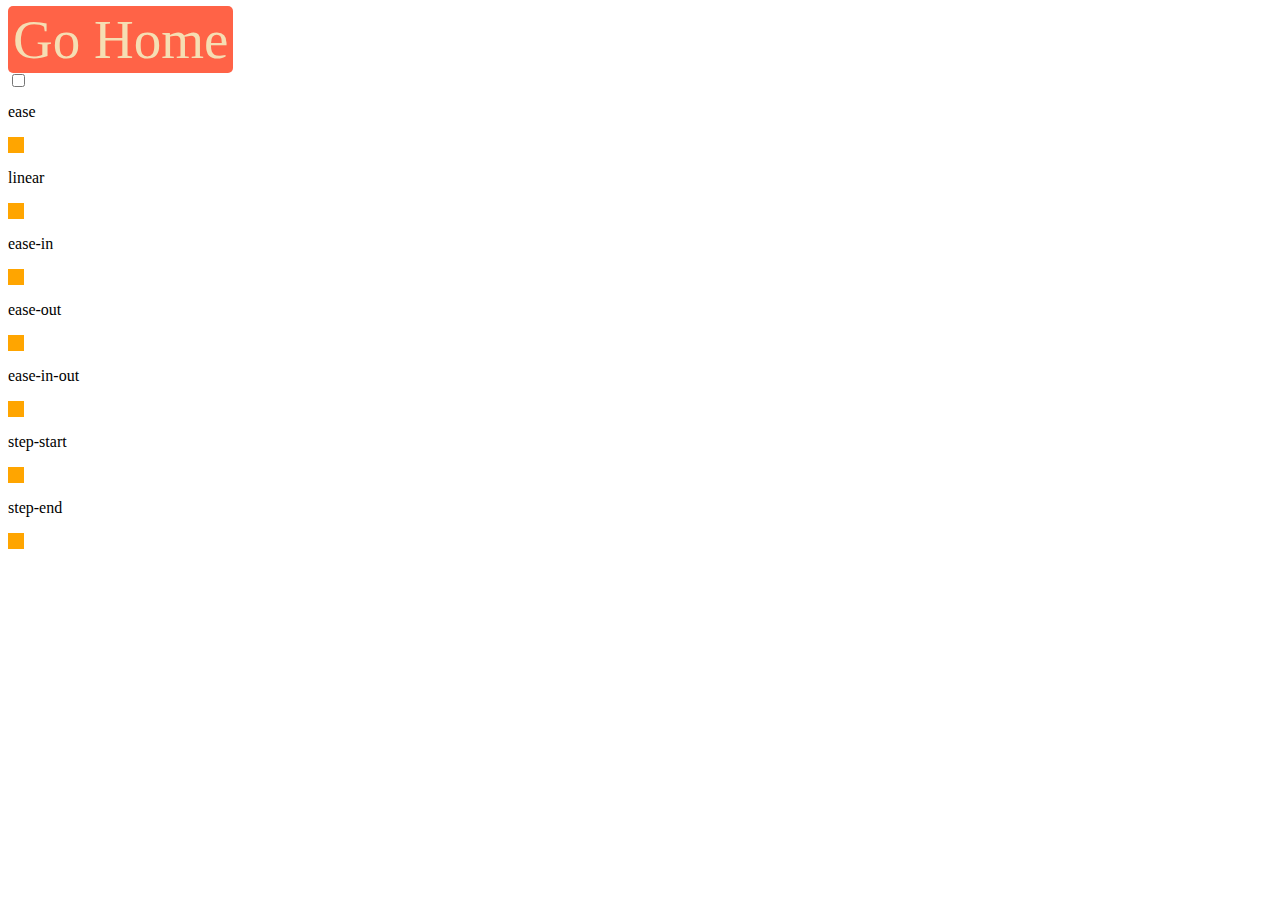
<file: advanced_css/transition.html>
<!DOCTYPE html>
<html lang="en">
  <head>
    <meta charset="UTF-8" />
    <meta http-equiv="X-UA-Compatible" content="IE=edge" />
    <meta name="viewport" content="width=device-width, initial-scale=1.0" />
    <title>Transition</title>
    <style>
      a {
        color: wheat;
        background-color: tomato;
        text-decoration: none;
        padding: 3px 5px;
        border-radius: 5px;
        font-size: 55px;
        transition: all 5s ease-in-out;
      }

      a:hover {
        color: tomato;
        background-color: wheat;
      }

      .jb {
        box-sizing: border-box;
        width: 16px;
        height: 16px;
        margin: 10px 0px;
        background-color: orange;
        transition-property: all;
        transition-duration: 4s;
      }
      input {
        display: block;
      }
      input:checked ~ .jb {
        width: 100%;
      }
      .jb1 {
        transition-timing-function: ease;
      }
      .jb2 {
        transition-timing-function: linear;
      }
      .jb3 {
        transition-timing-function: ease-in;
      }
      .jb4 {
        transition-timing-function: ease-out;
      }
      .jb5 {
        transition-timing-function: ease-in-out;
      }
      .jb6 {
        transition-timing-function: step-start;
      }
      .jb7 {
        transition-timing-function: step-end;
      }
    </style>
  </head>
  <body>
    <a href="#">Go Home</a>

    <input type="checkbox" />

    <p>ease</p>
    <div class="jb jb1"></div>
    <p>linear</p>
    <div class="jb jb2"></div>
    <p>ease-in</p>
    <div class="jb jb3"></div>
    <p>ease-out</p>
    <div class="jb jb4"></div>
    <p>ease-in-out</p>
    <div class="jb jb5"></div>
    <p>step-start</p>
    <div class="jb jb6"></div>
    <p>step-end</p>
    <div class="jb jb7"></div>
  </body>
</html>
</file>
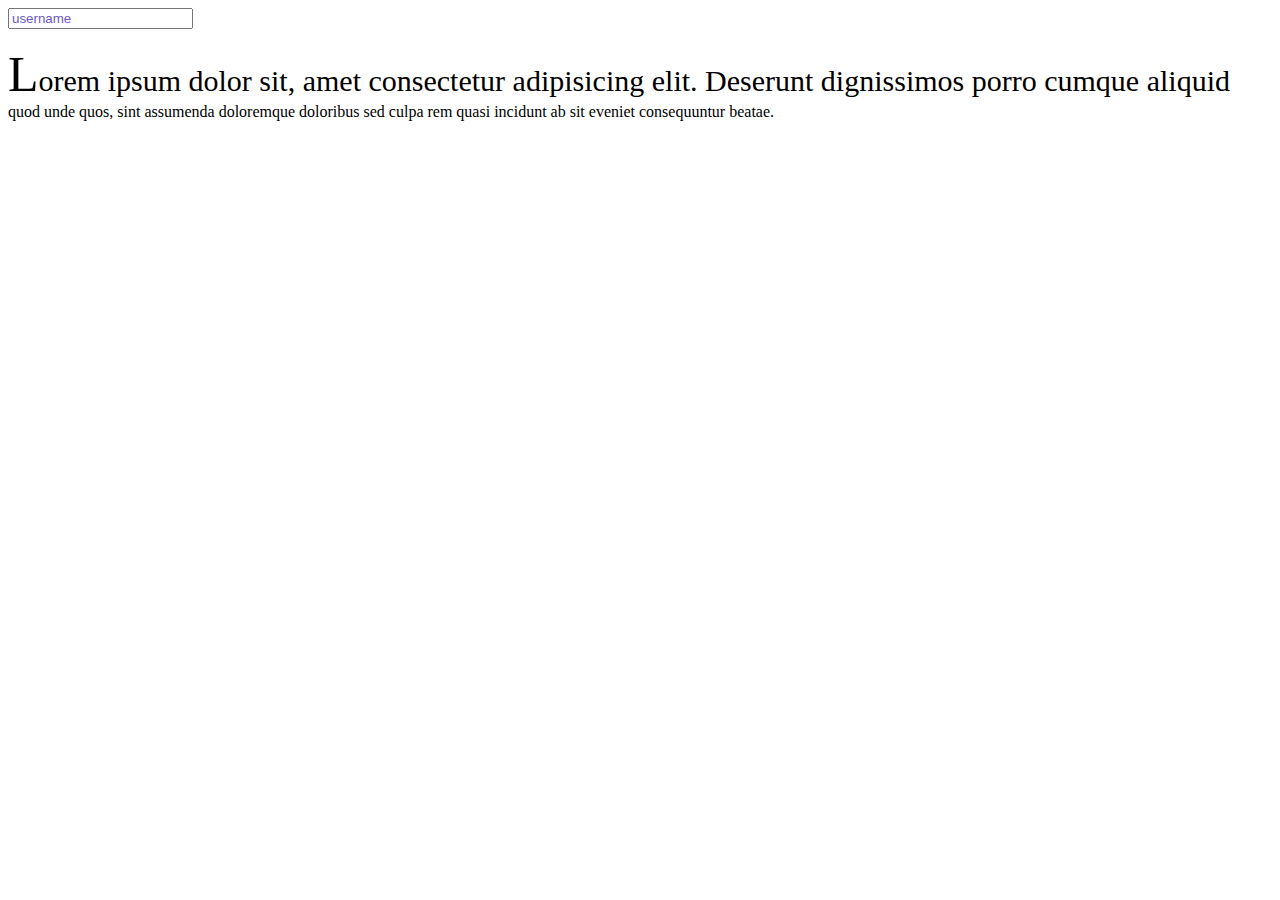
<file: learning_css/add-pseudo-selectors.html>
<!DOCTYPE html>
<html lang="en">
  <head>
    <meta charset="UTF-8" />
    <meta http-equiv="X-UA-Compatible" content="IE=edge" />
    <meta name="viewport" content="width=device-width, initial-scale=1.0" />
    <title>Document</title>
    <style>
      input::placeholder {
        color: slateblue;
      }

      p::selection {
        background-color: yellowgreen;
      }

      p::first-letter {
        font-size: 50px;
      }

      p::first-line {
        font-size: 30px;
      }
    </style>
  </head>
  <body>
    <div>
      <form>
        <input type="text" placeholder="username" />
      </form>
    </div>
    <p>
      Lorem ipsum dolor sit, amet consectetur adipisicing elit. Deserunt
      dignissimos porro cumque aliquid quod unde quos, sint assumenda doloremque
      doloribus sed culpa rem quasi incidunt ab sit eveniet consequuntur beatae.
    </p>
  </body>
</html>
</file>
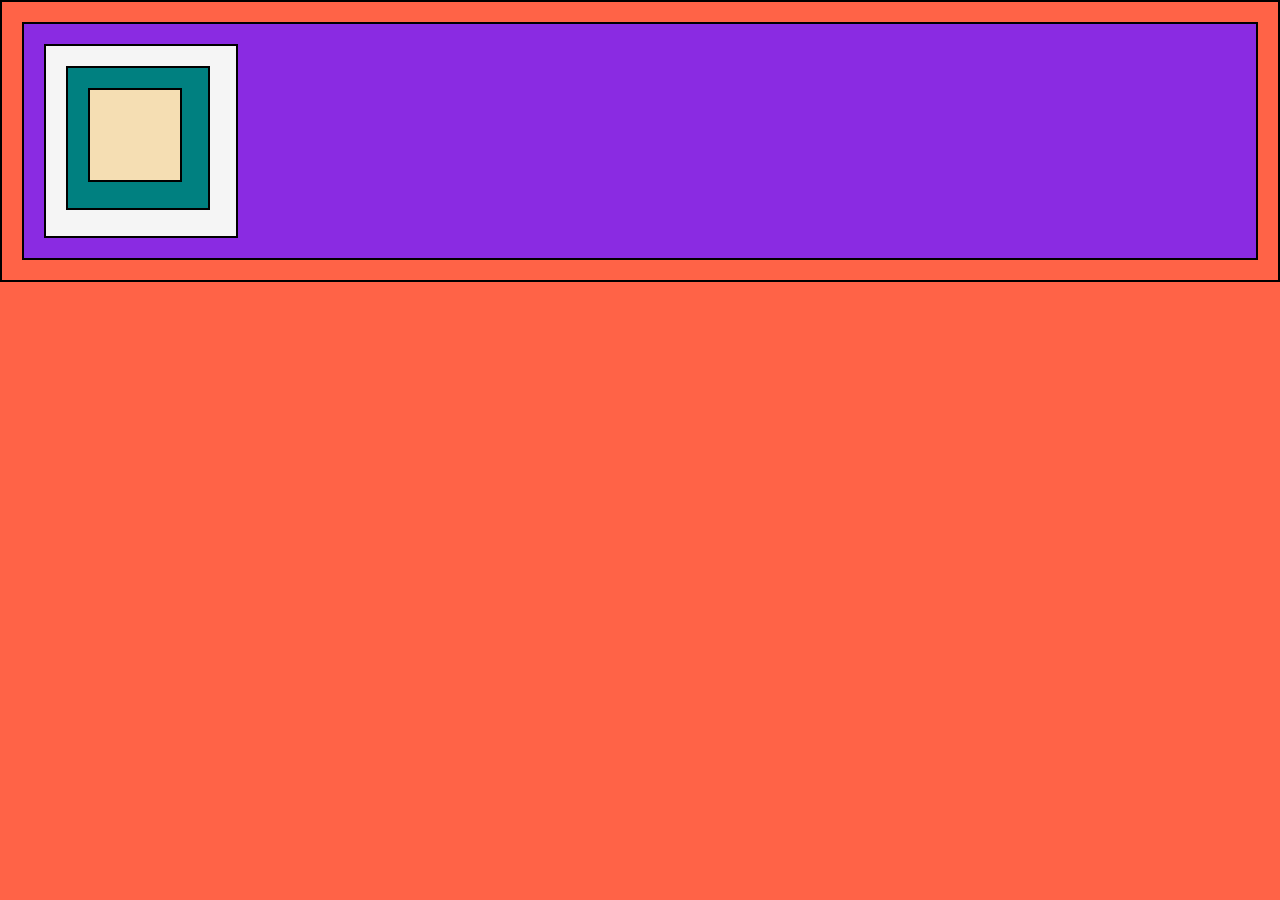
<file: learning_css/css.html>
<!DOCTYPE html>
<html lang="en">
  <head>
    <meta charset="UTF-8" />
    <meta http-equiv="X-UA-Compatible" content="IE=edge" />
    <meta name="viewport" content="width=device-width, initial-scale=1.0" />
    <title>Document</title>
    <style>
      * {
        border: 2px solid black;
      }
      html {
        background-color: tomato;
      }
      body {
        margin: 20px;
        padding: 20px;
        background-color: blueviolet;
      }
      div {
        padding: 20px;
        border: 2px solid black;
      }
      #first {
        background-color: whitesmoke;
        width: 150px;
        height: 150px;
      }

      #second {
        background-color: teal;
        width: 100px;
        height: 100px;
      }

      #third {
        background-color: wheat;
        width: 50px;
        height: 50px;
      }
    </style>
  </head>
  <body>
    <div id="first">
      <div id="second">
        <div id="third"></div>
      </div>
    </div>
  </body>
</html>
</file>
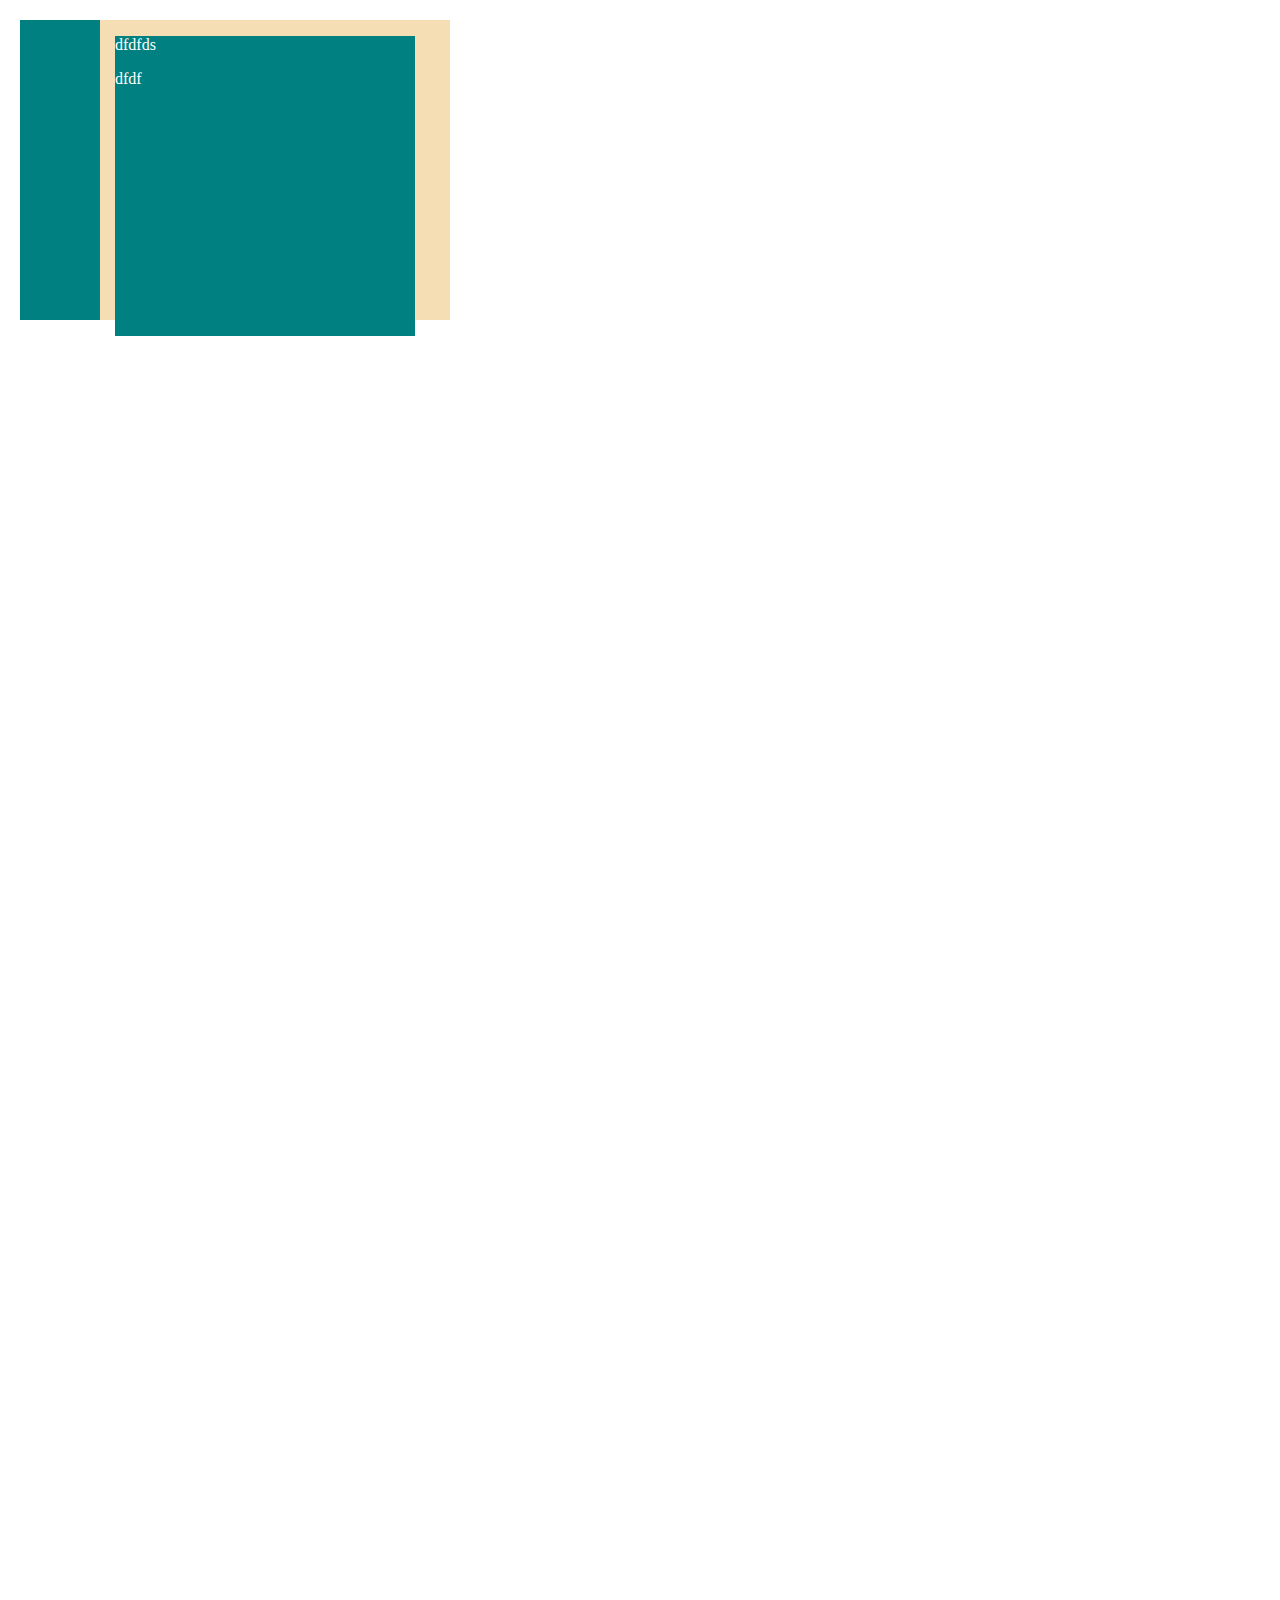
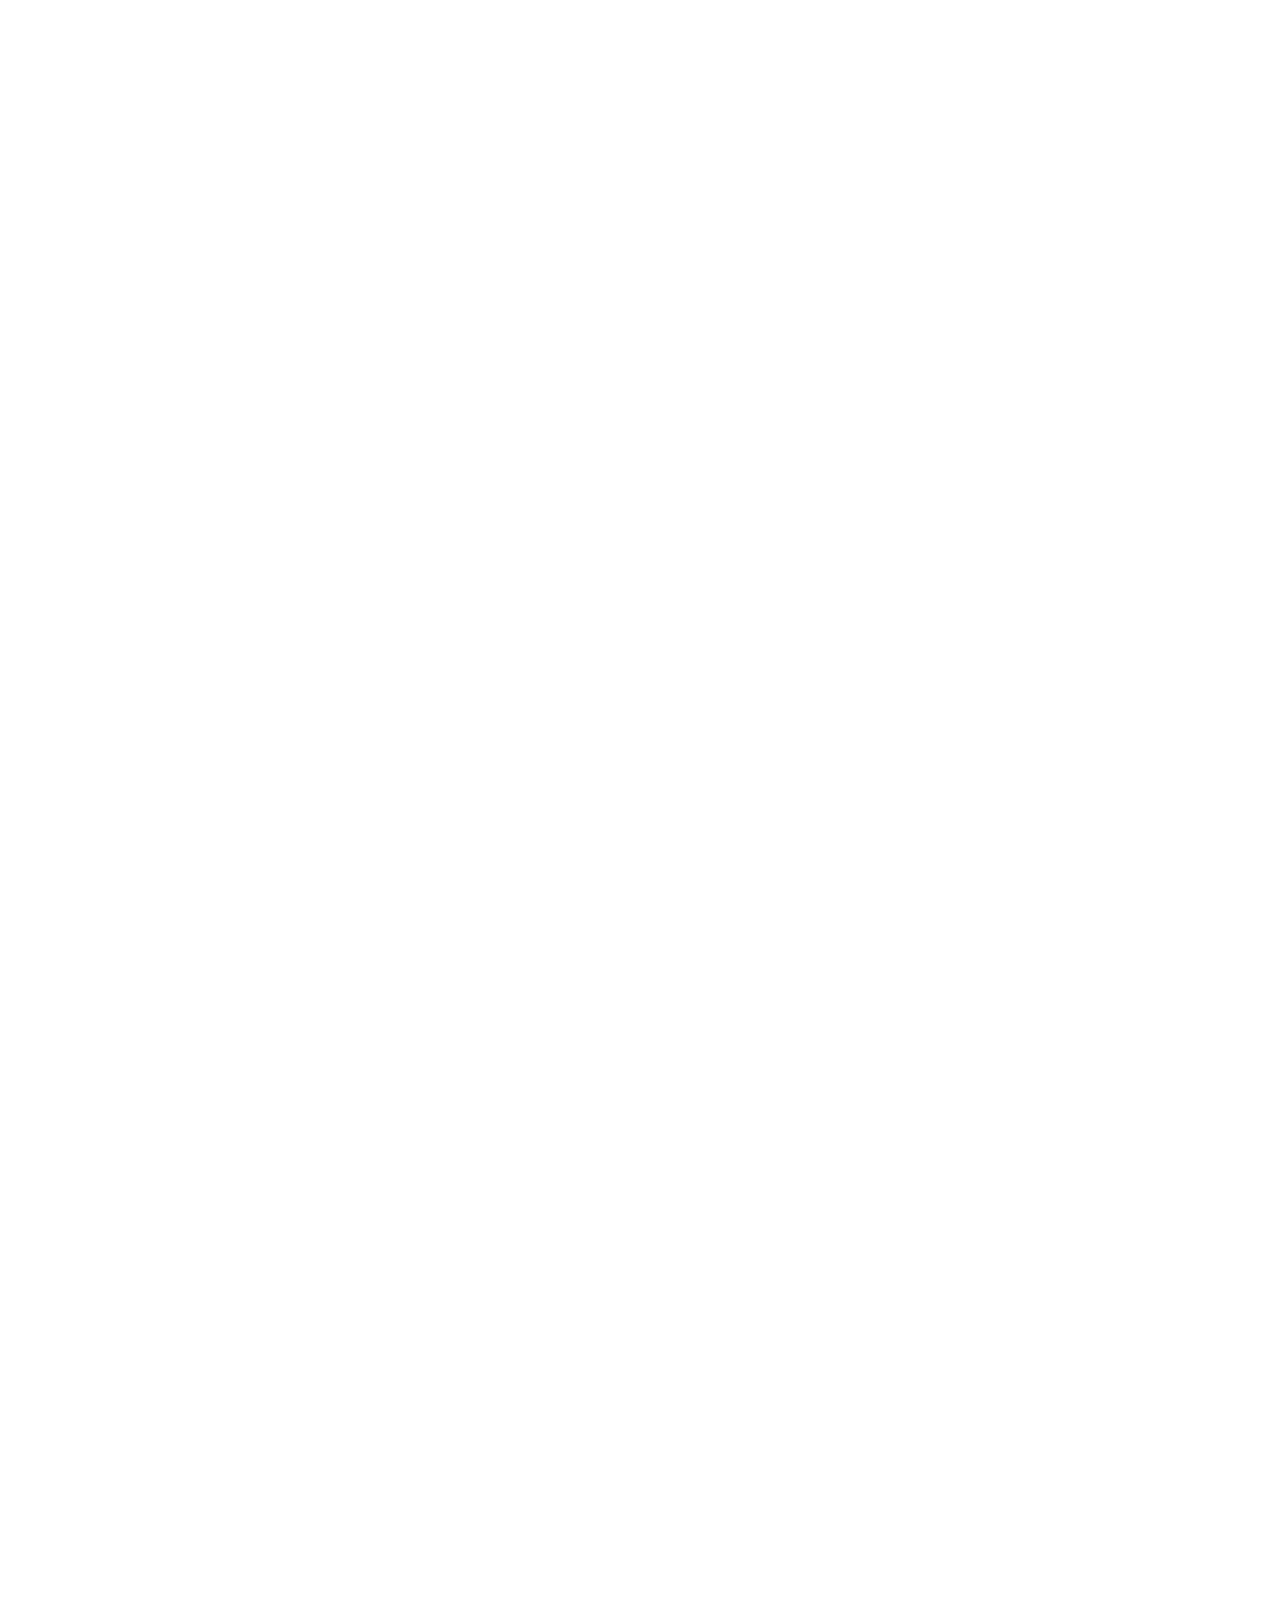
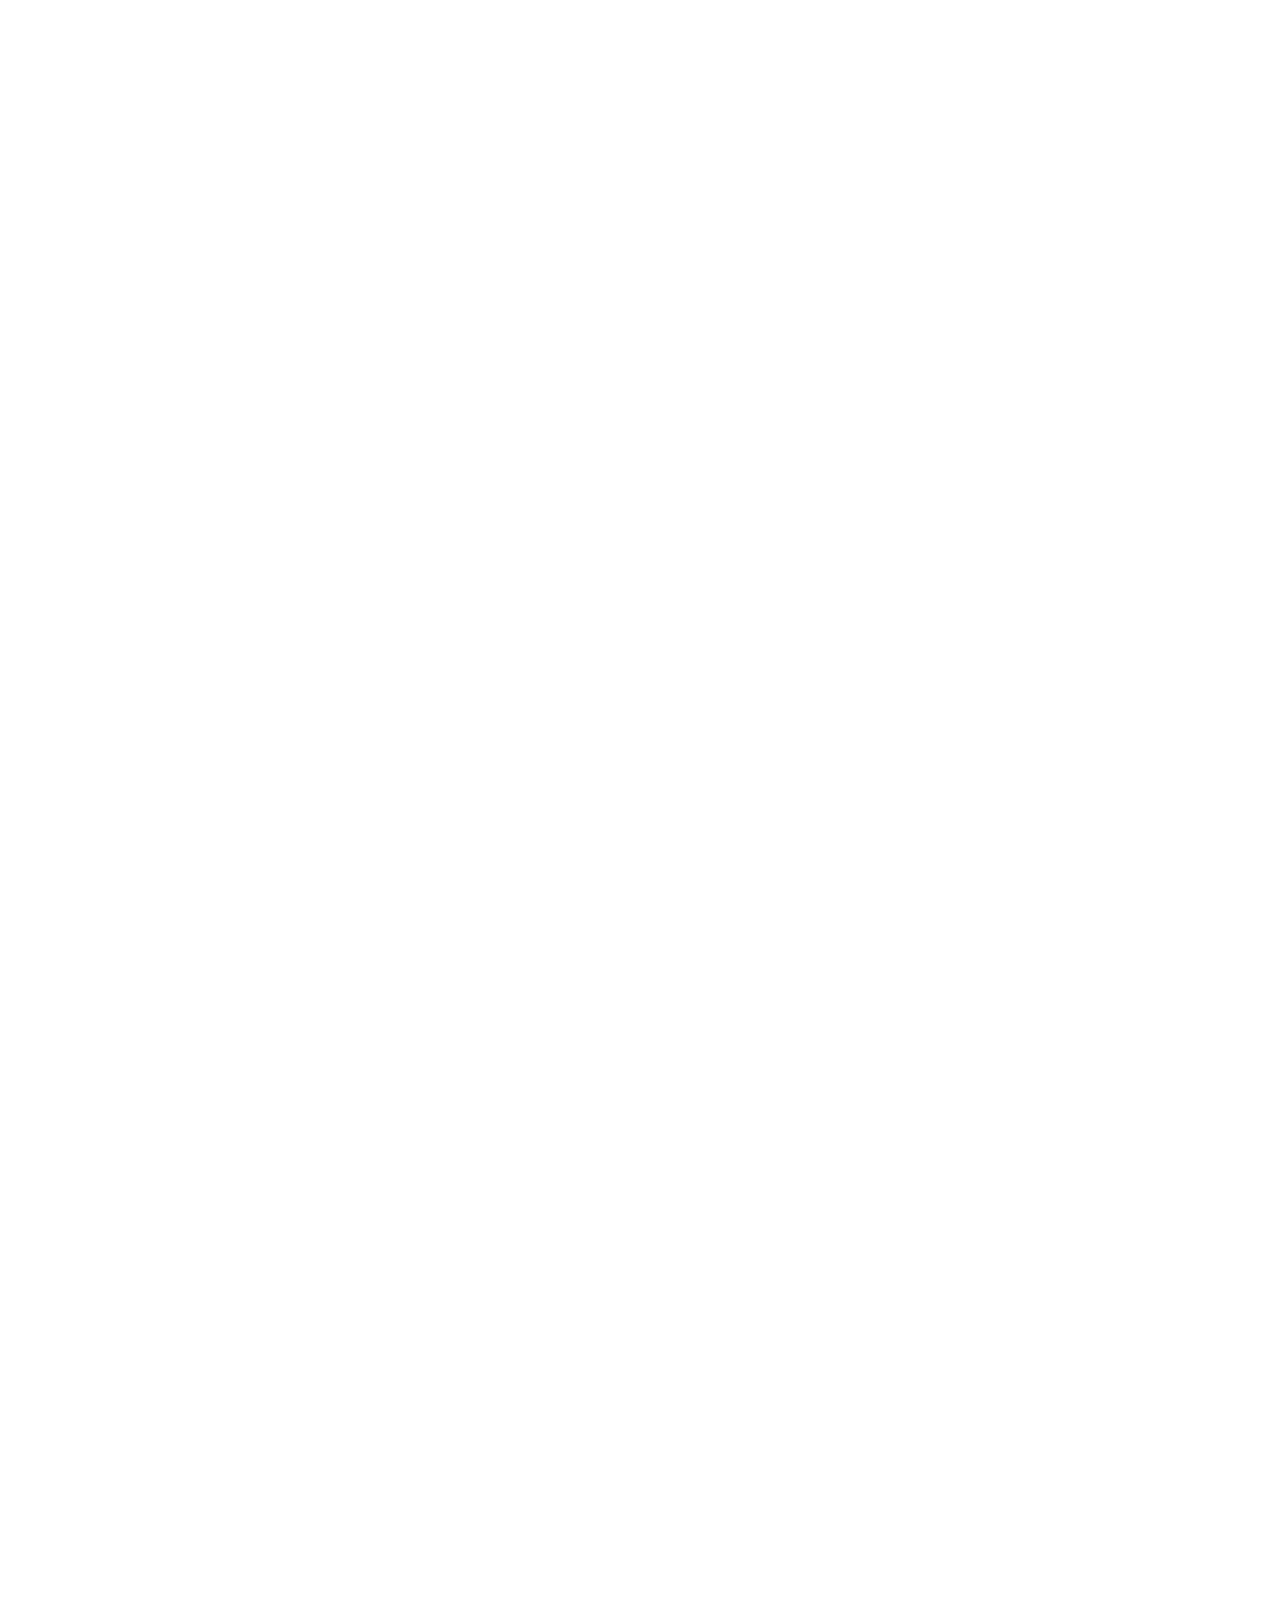
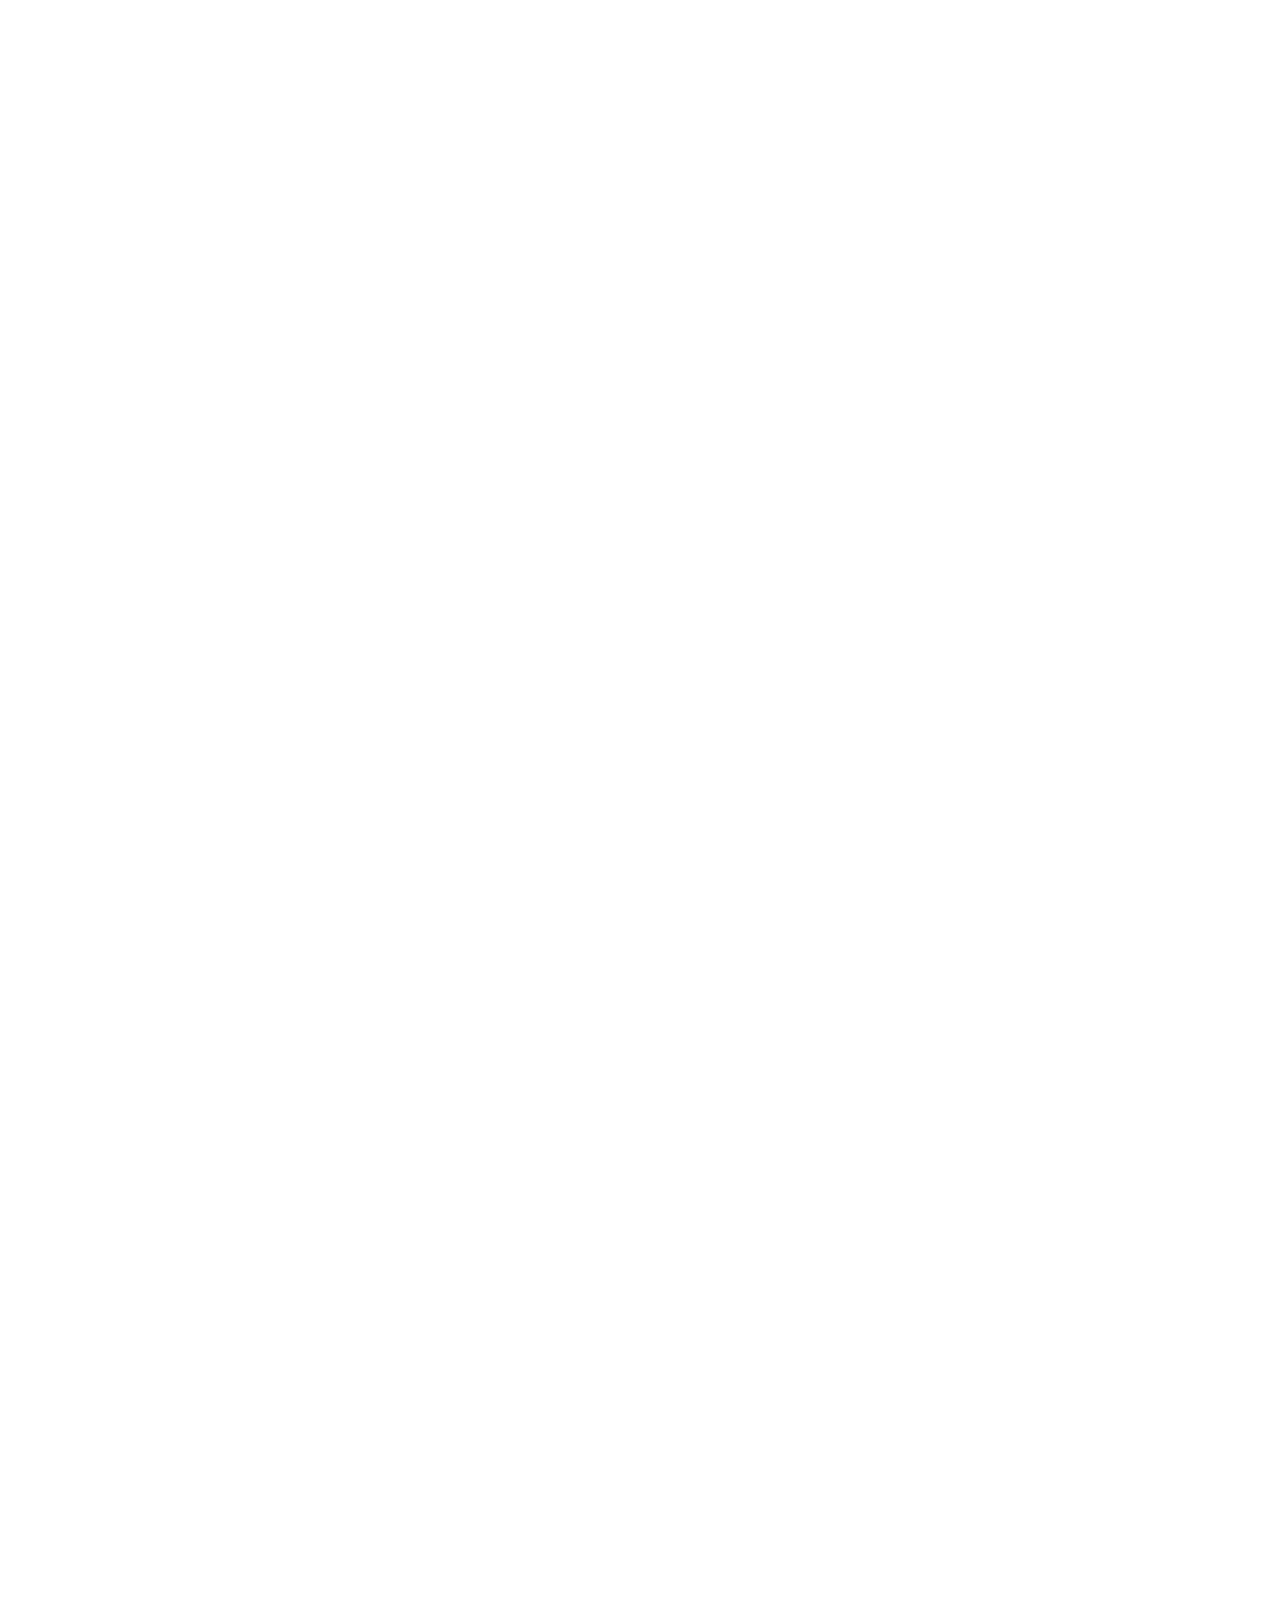
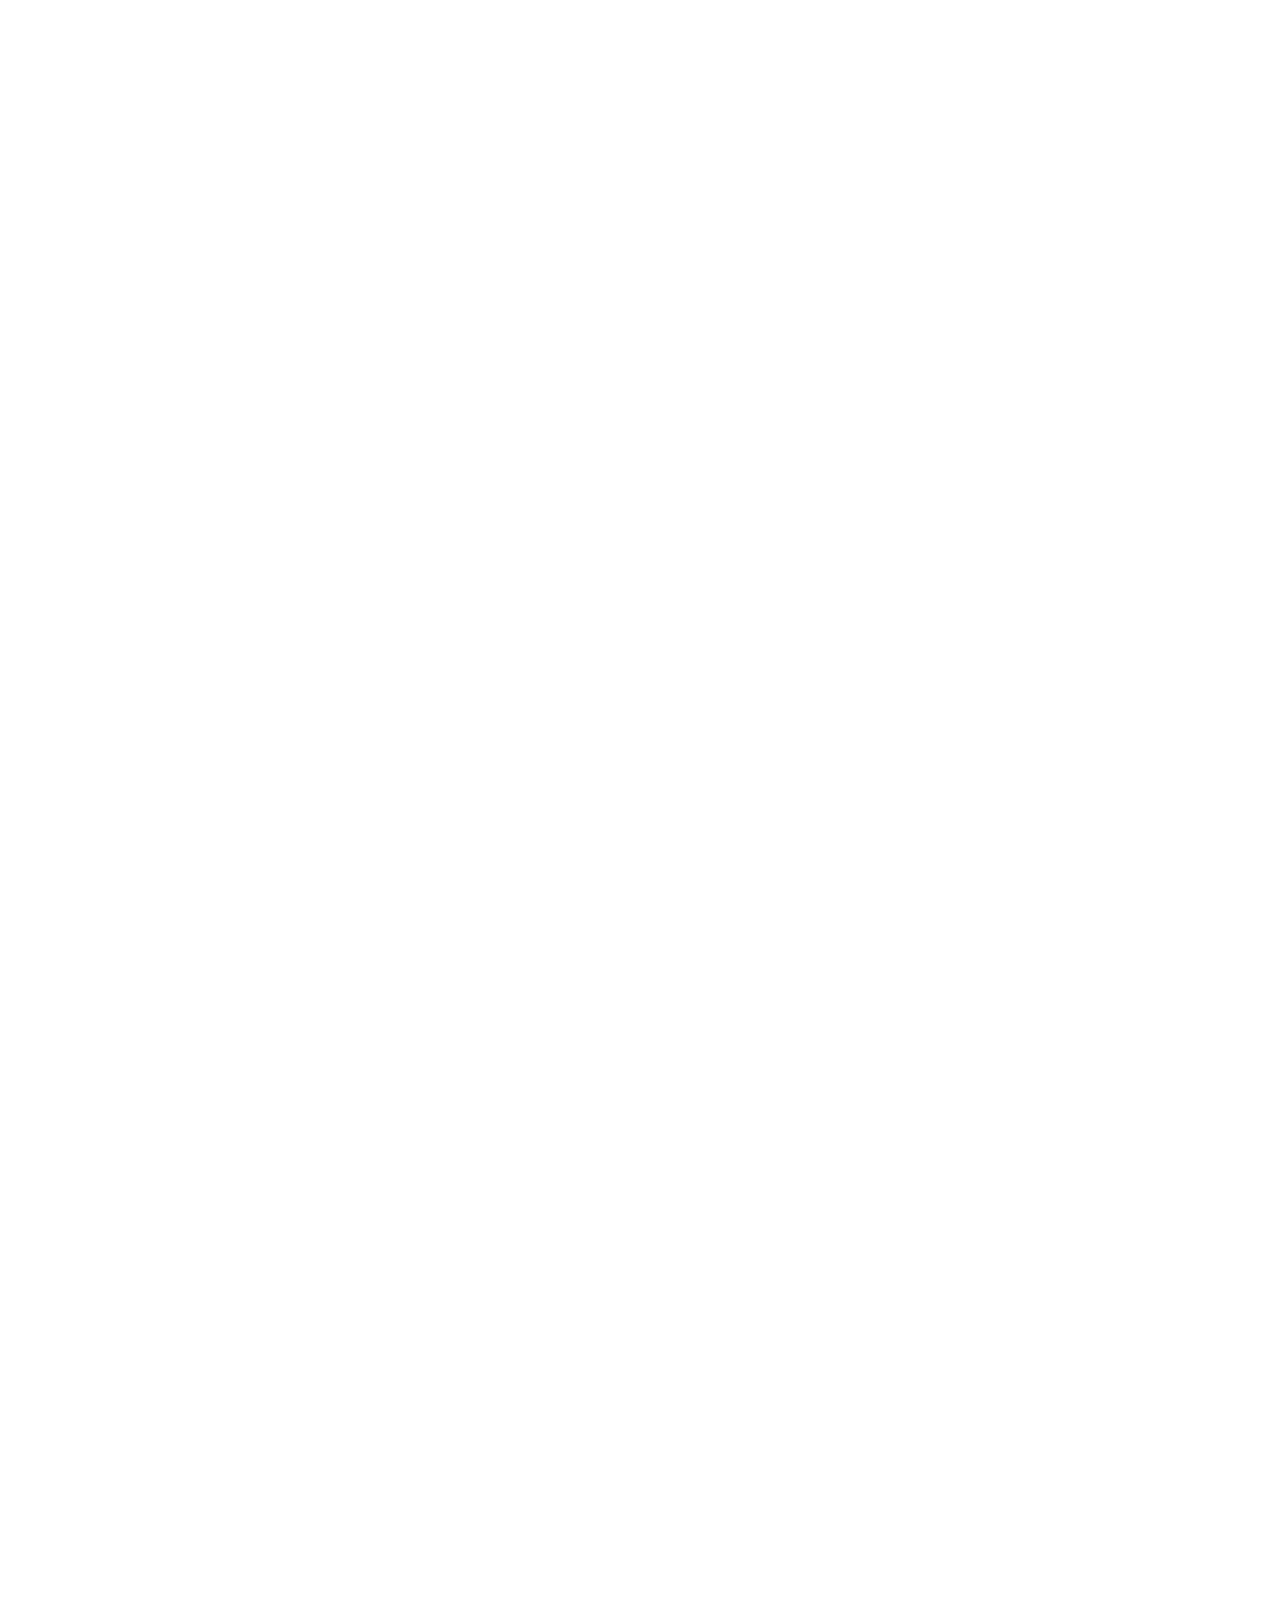
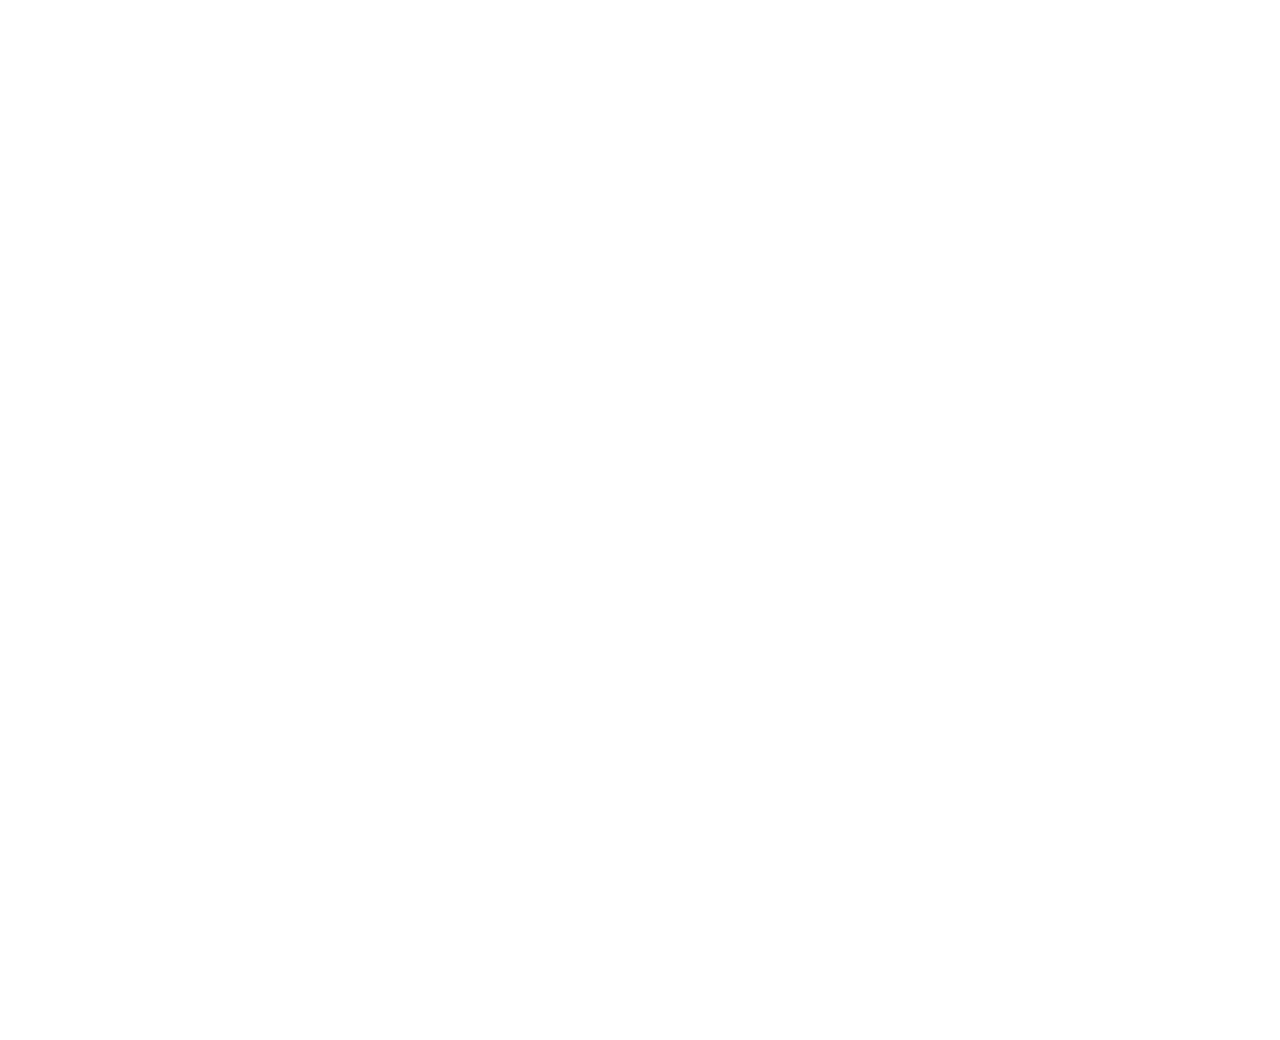
<file: learning_css/fixed.html>
<!DOCTYPE html>
<html lang="en">
  <head>
    <meta charset="UTF-8" />
    <meta http-equiv="X-UA-Compatible" content="IE=edge" />
    <meta name="viewport" content="width=device-width, initial-scale=1.0" />
    <title>Document</title>
    <style>
      body {
        height: 1000vh;
        margin: 20px;
      }

      div {
        width: 300px;
        height: 300px;
        color: white;
        background-color: teal;
      }

      #different {
        left: 100px;
        position: fixed;
        background-color: wheat;
        width: 350px;
      }
      .log {
        margin: 15px;
      }
    </style>
  </head>
  <body>
    <div id="different">
      <div class="log">
        <p>dfdfds</p>
        <p>dfdf</p>
      </div>
    </div>
    <div></div>
  </body>
</html>
</file>
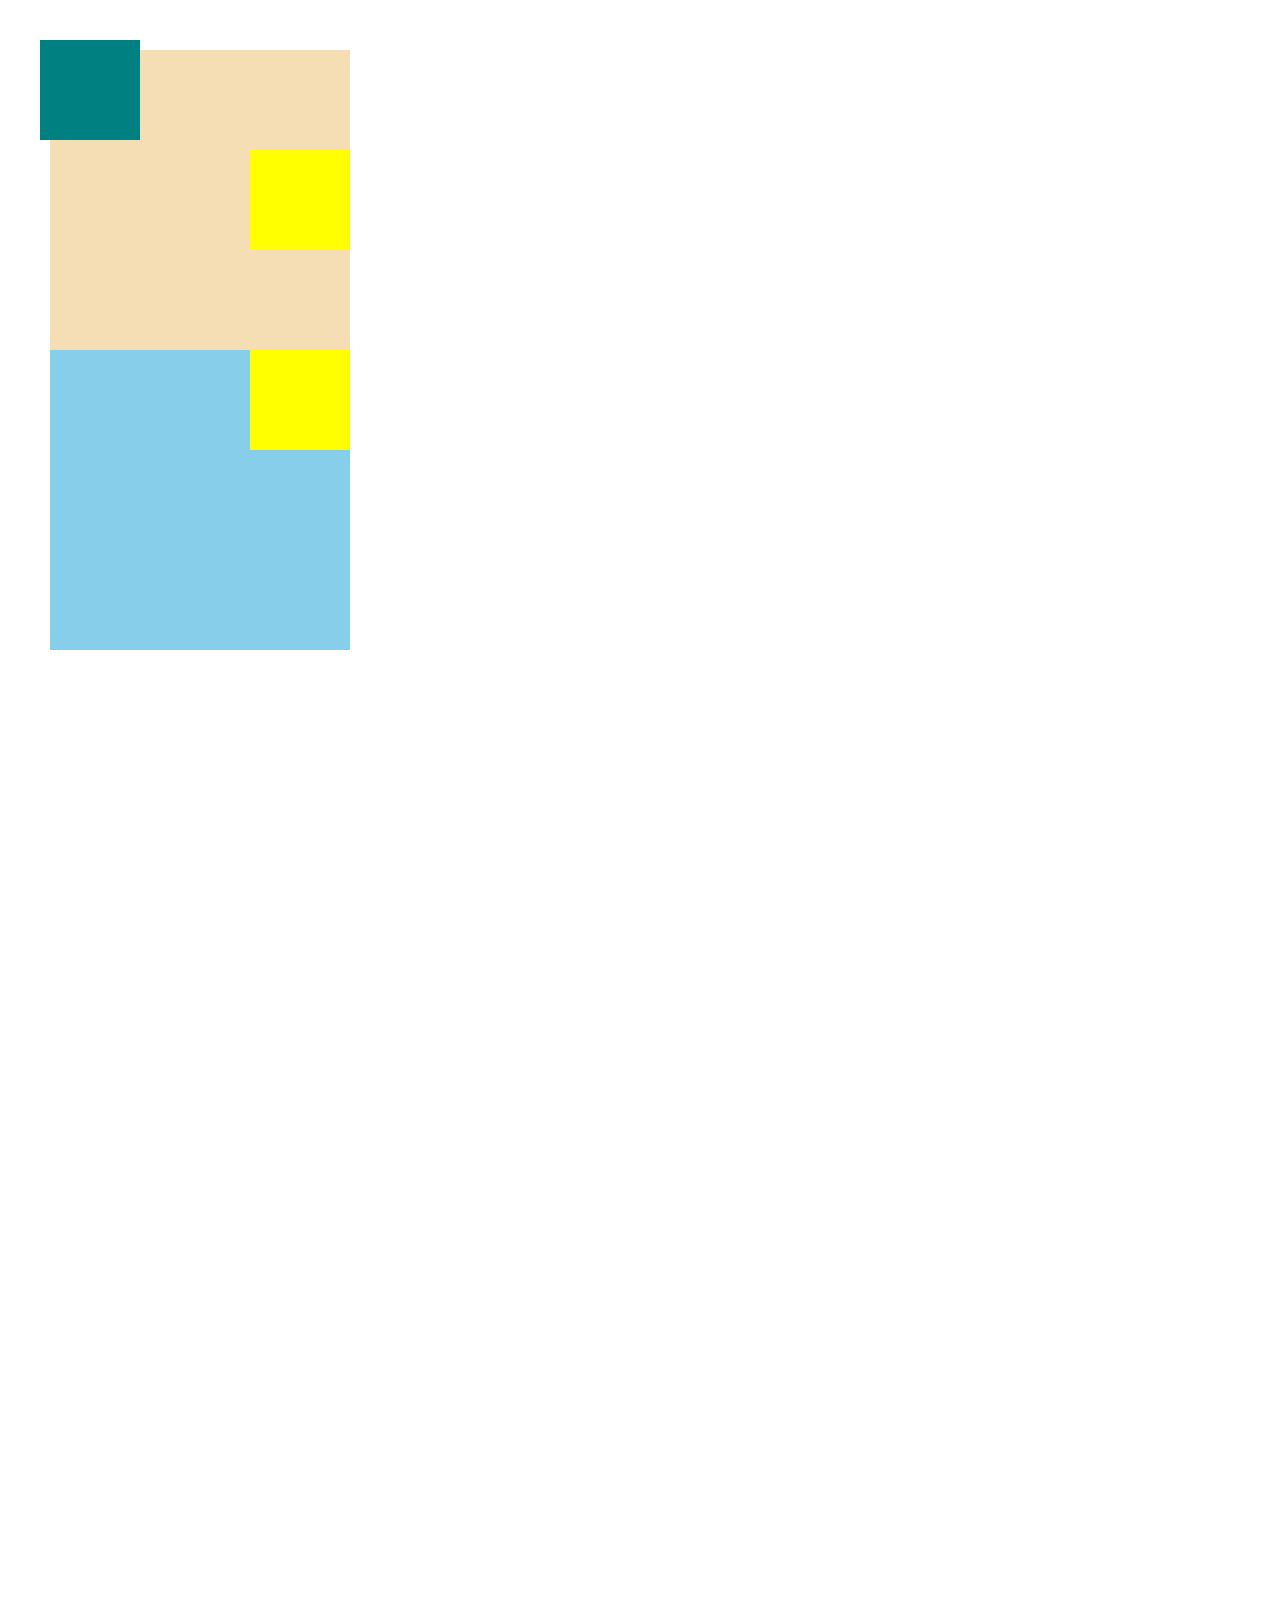
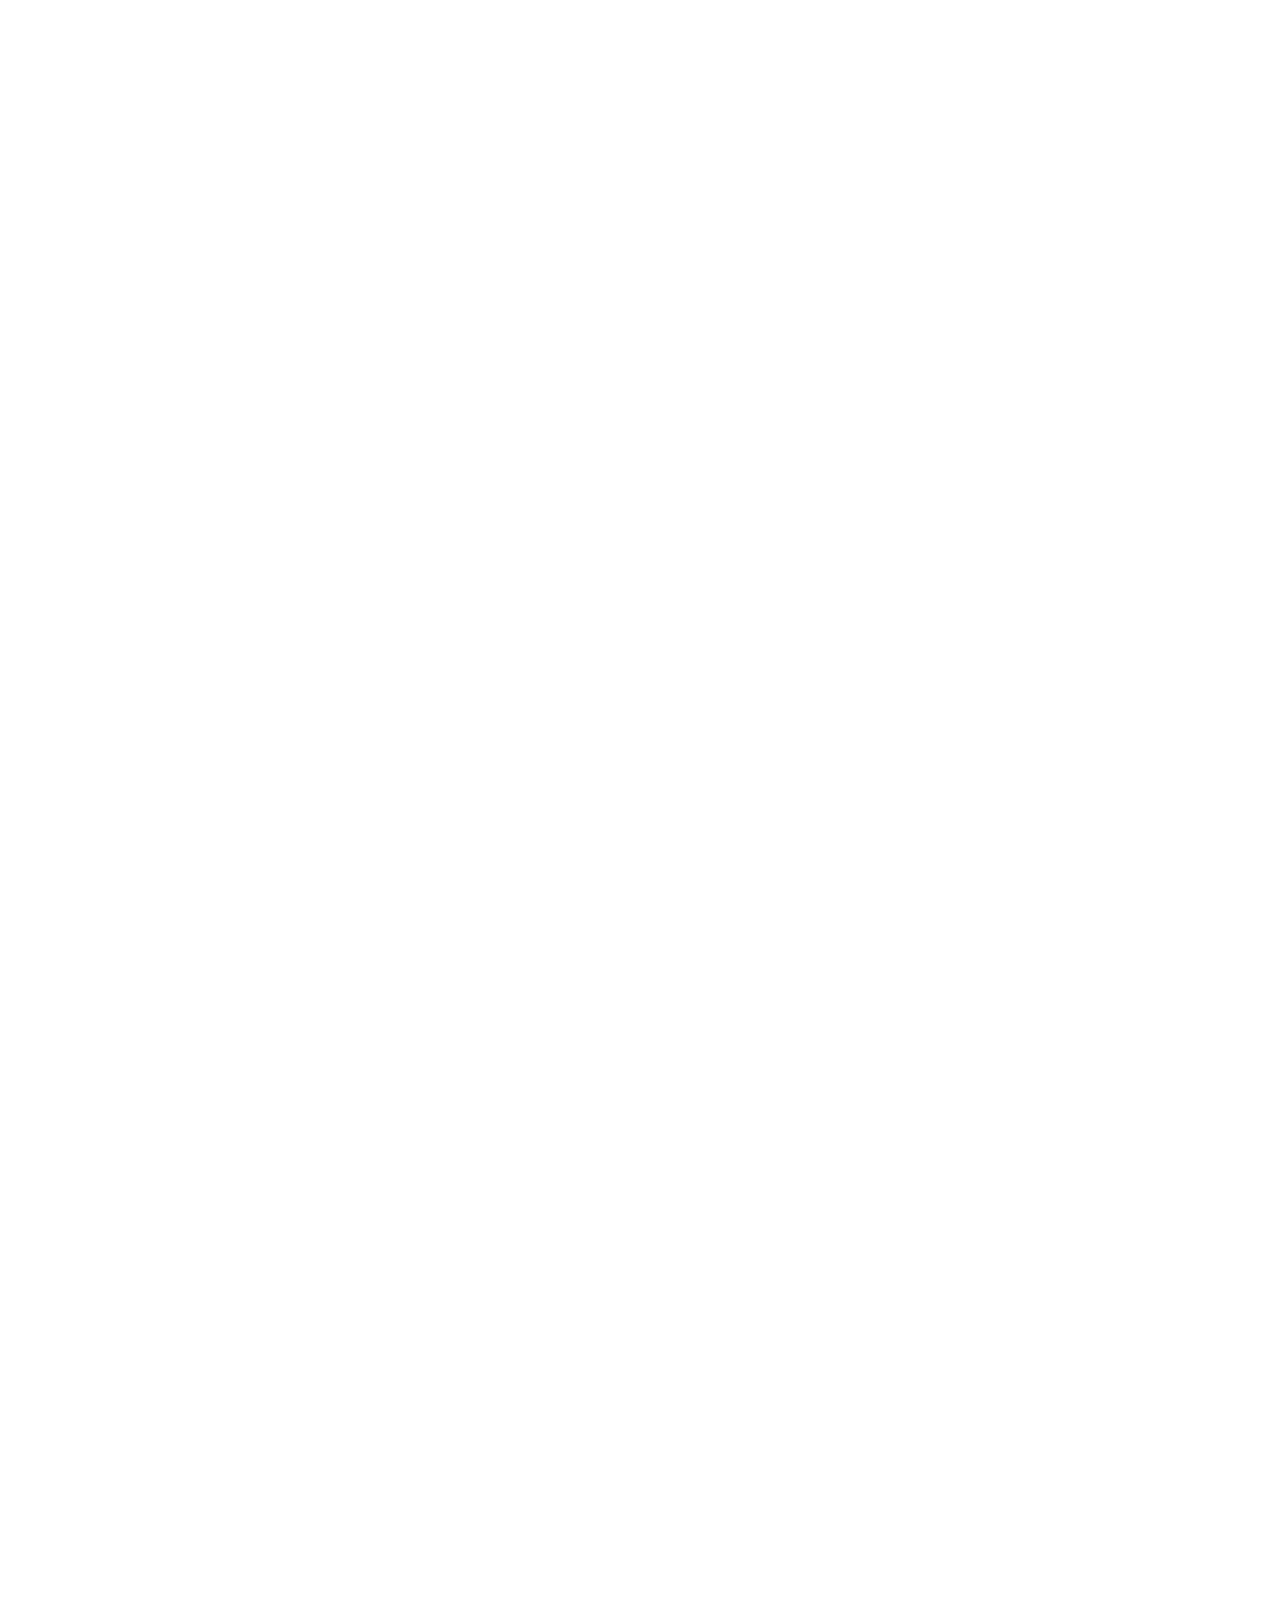
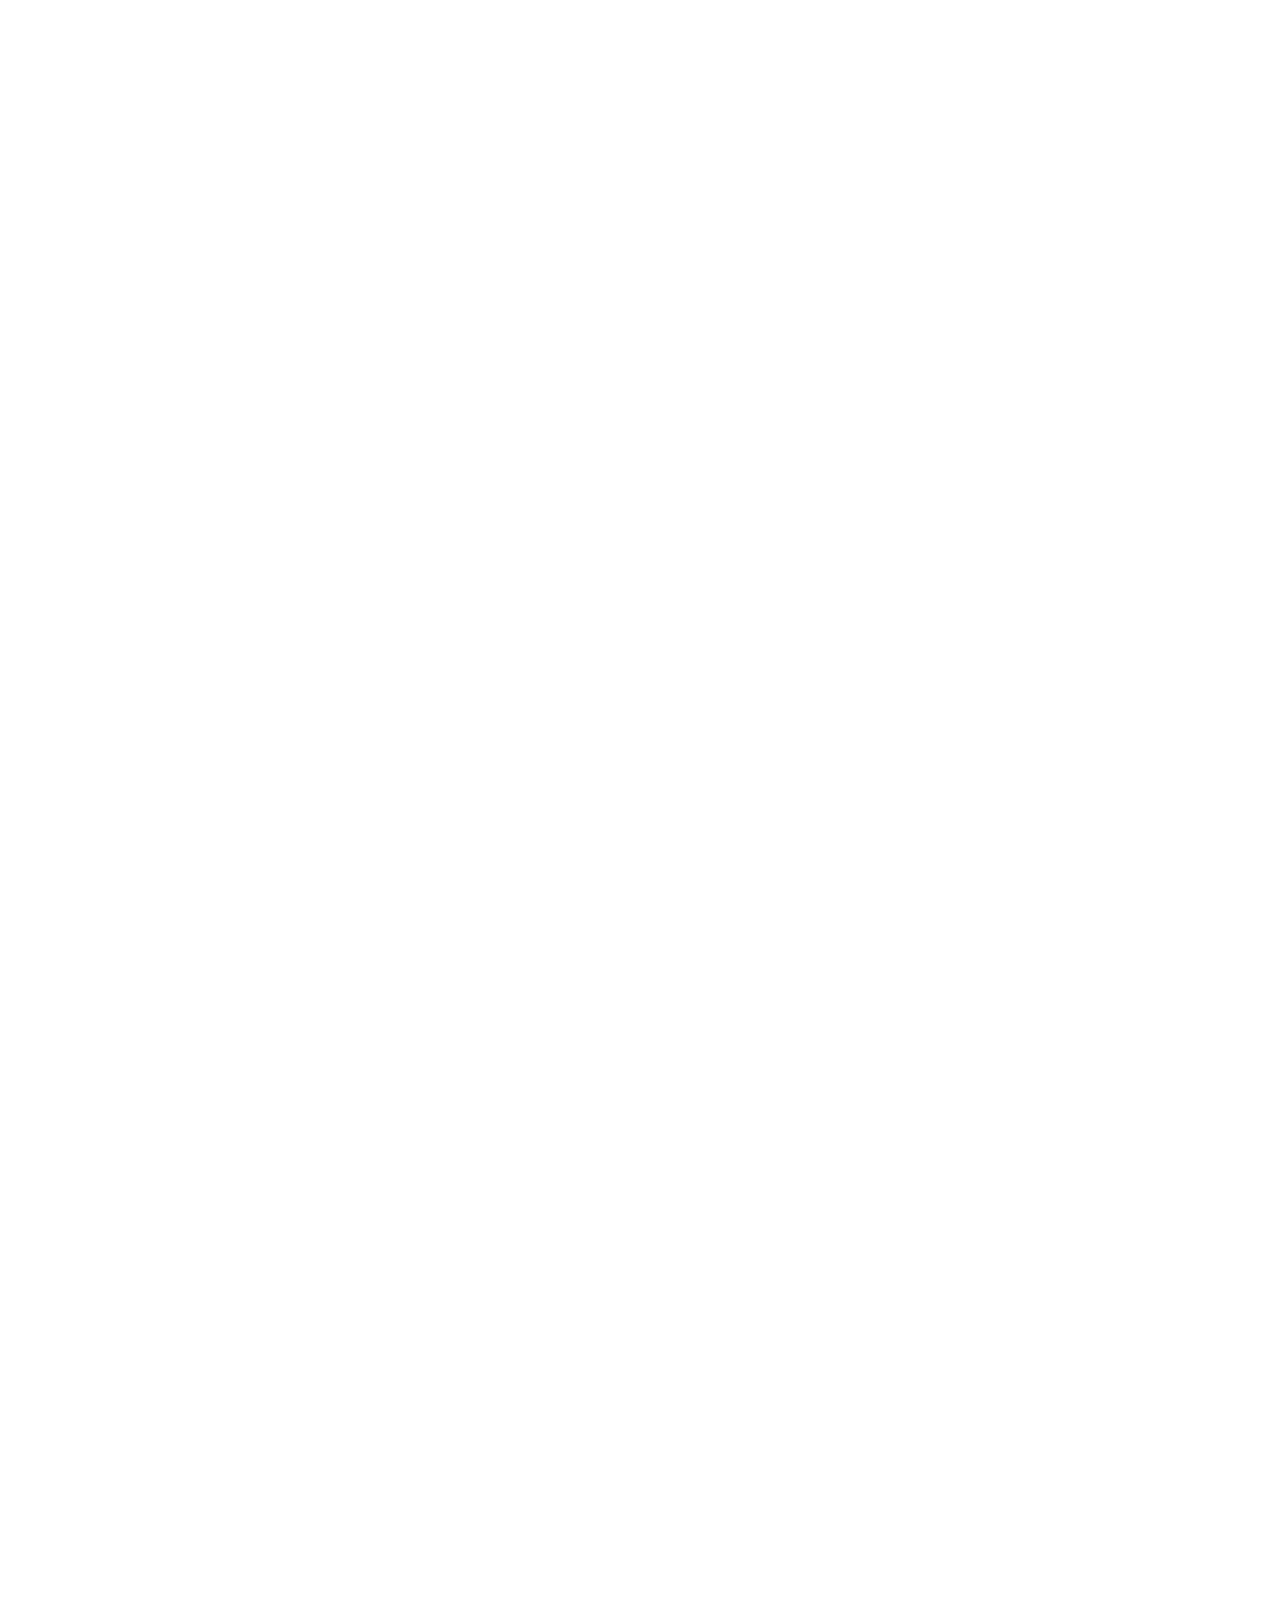
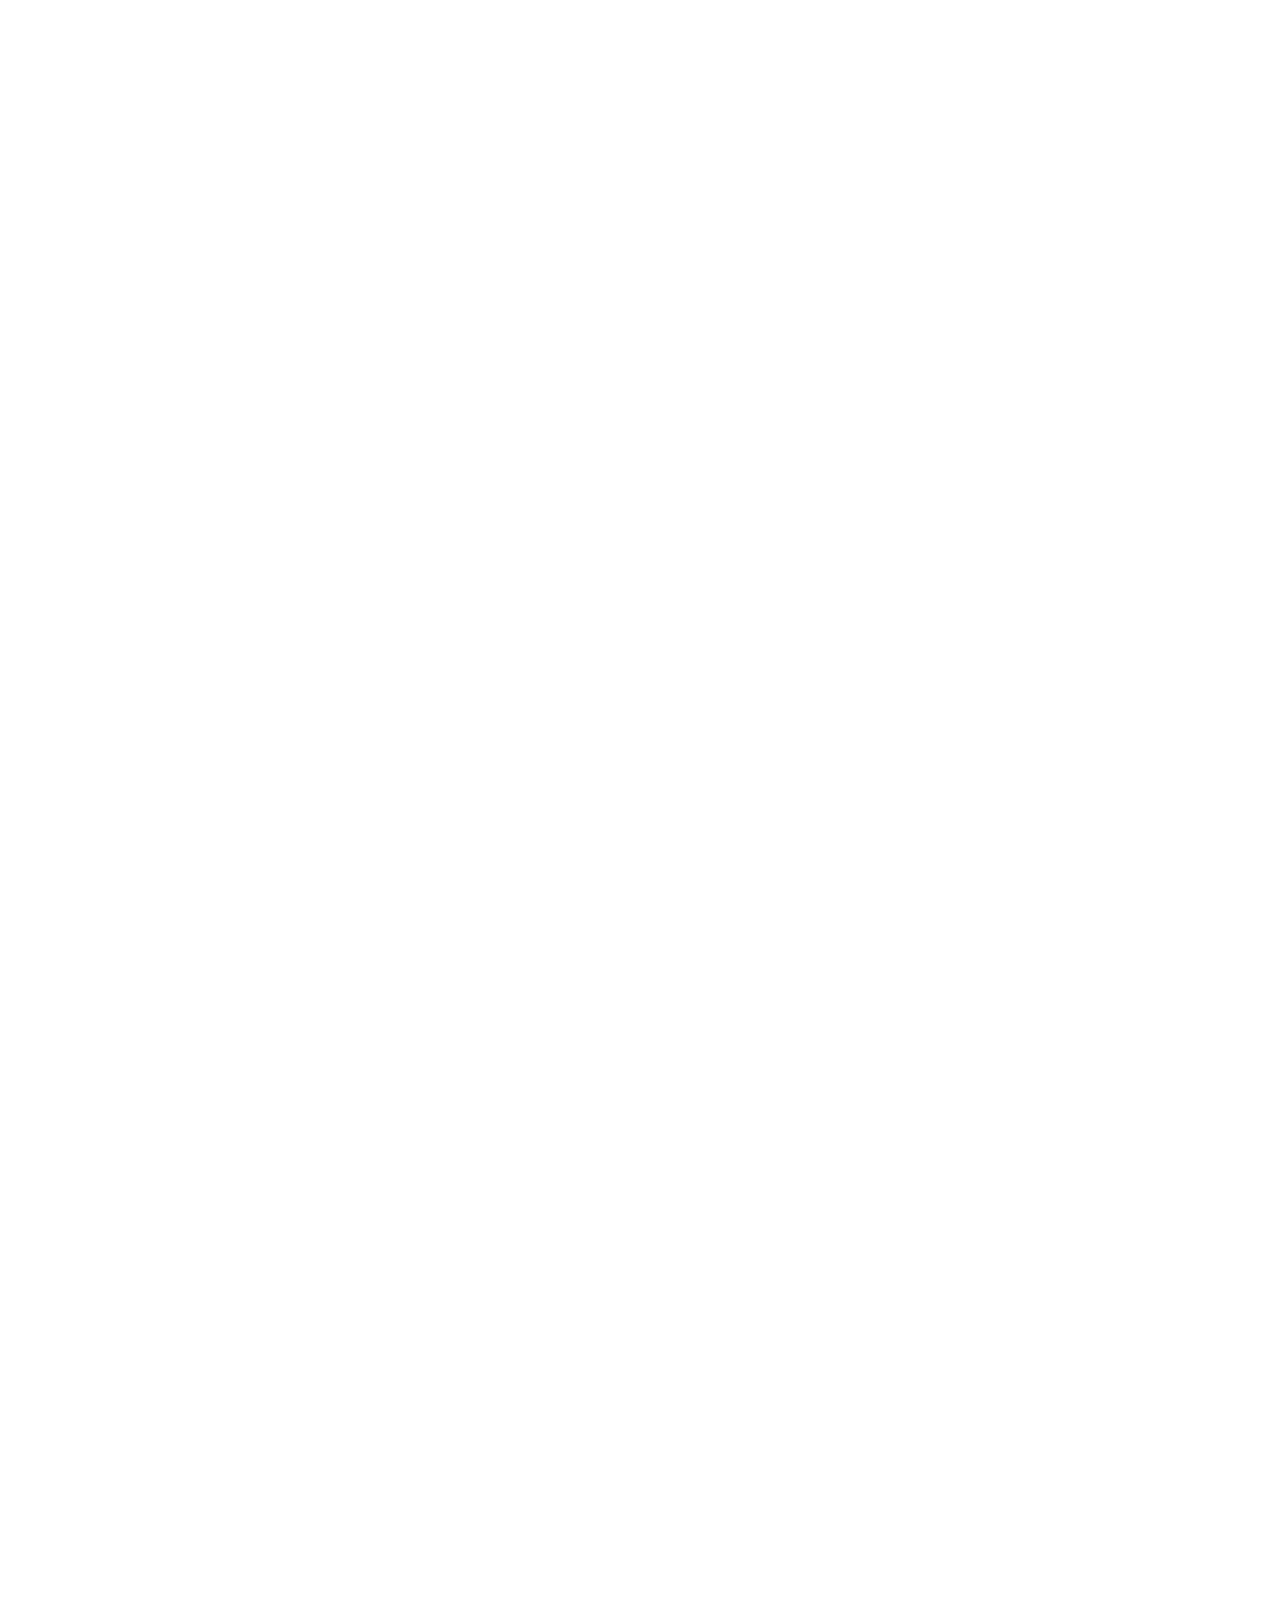
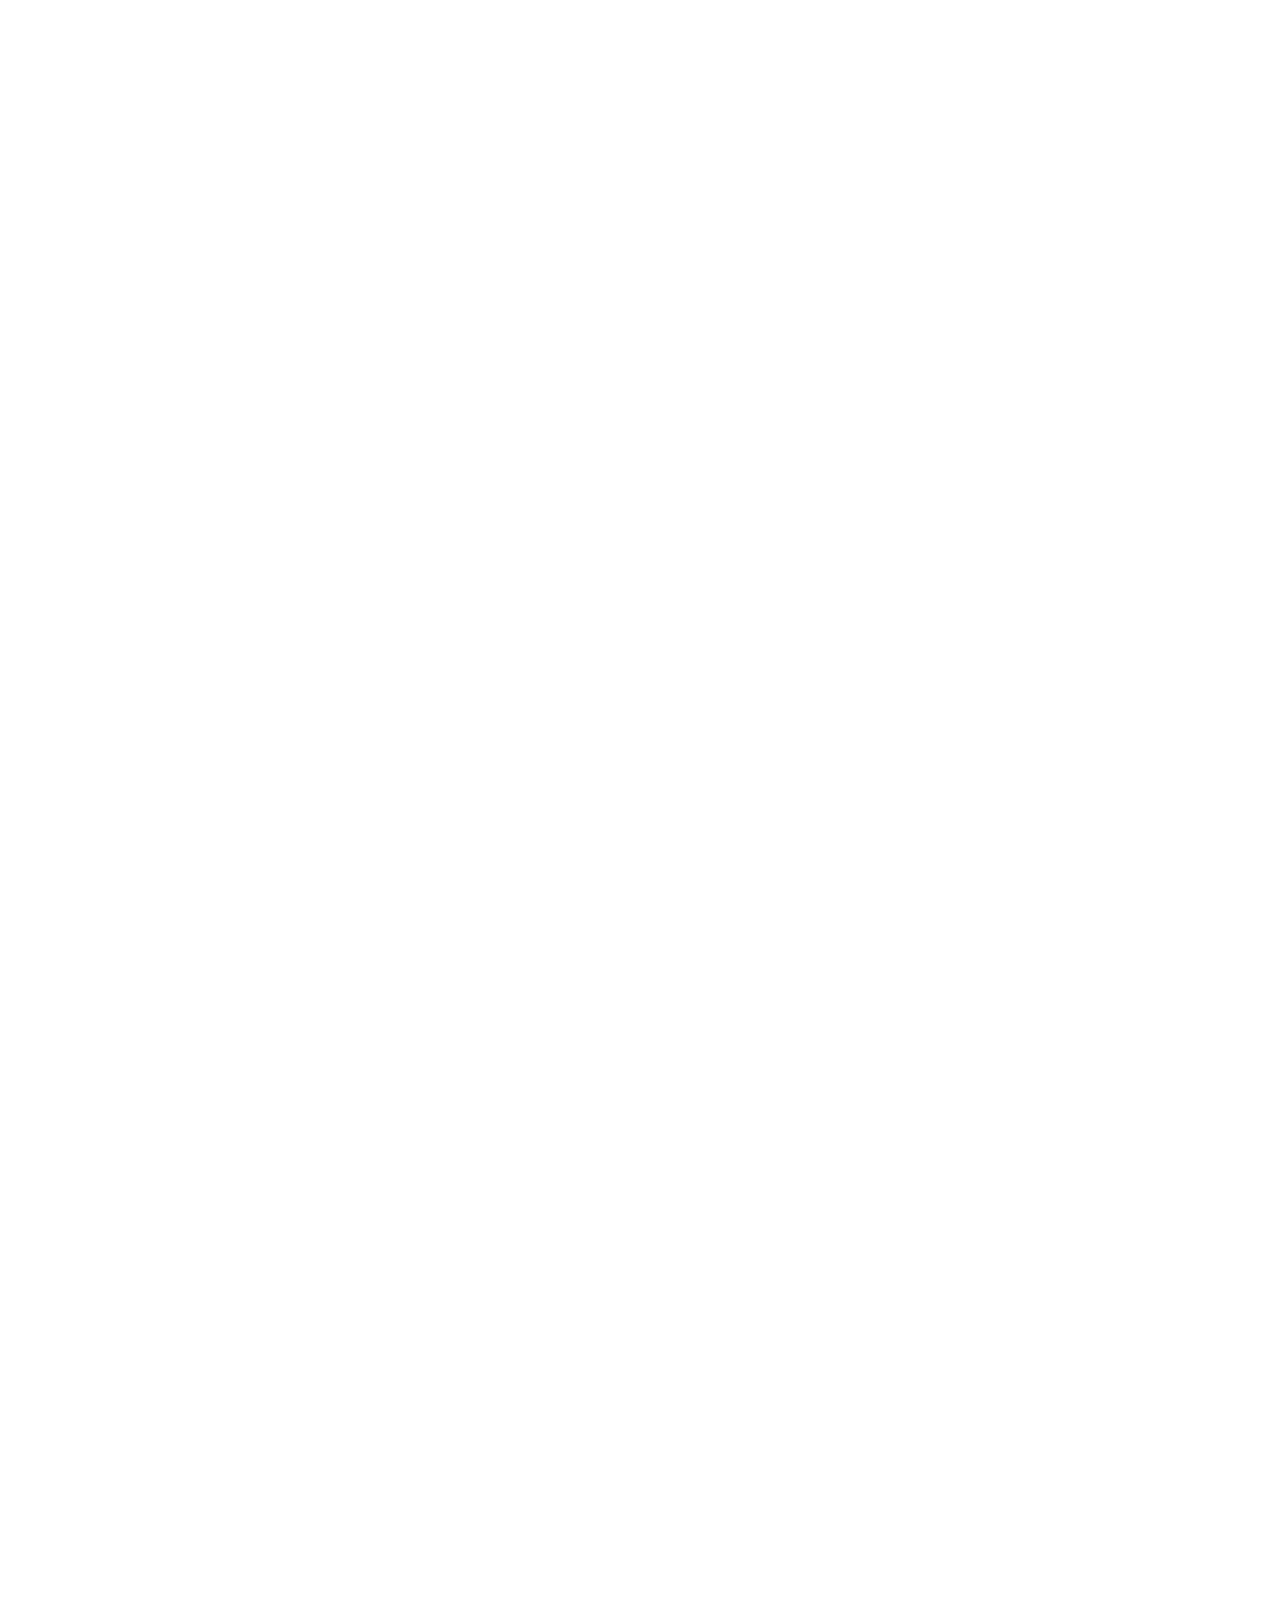
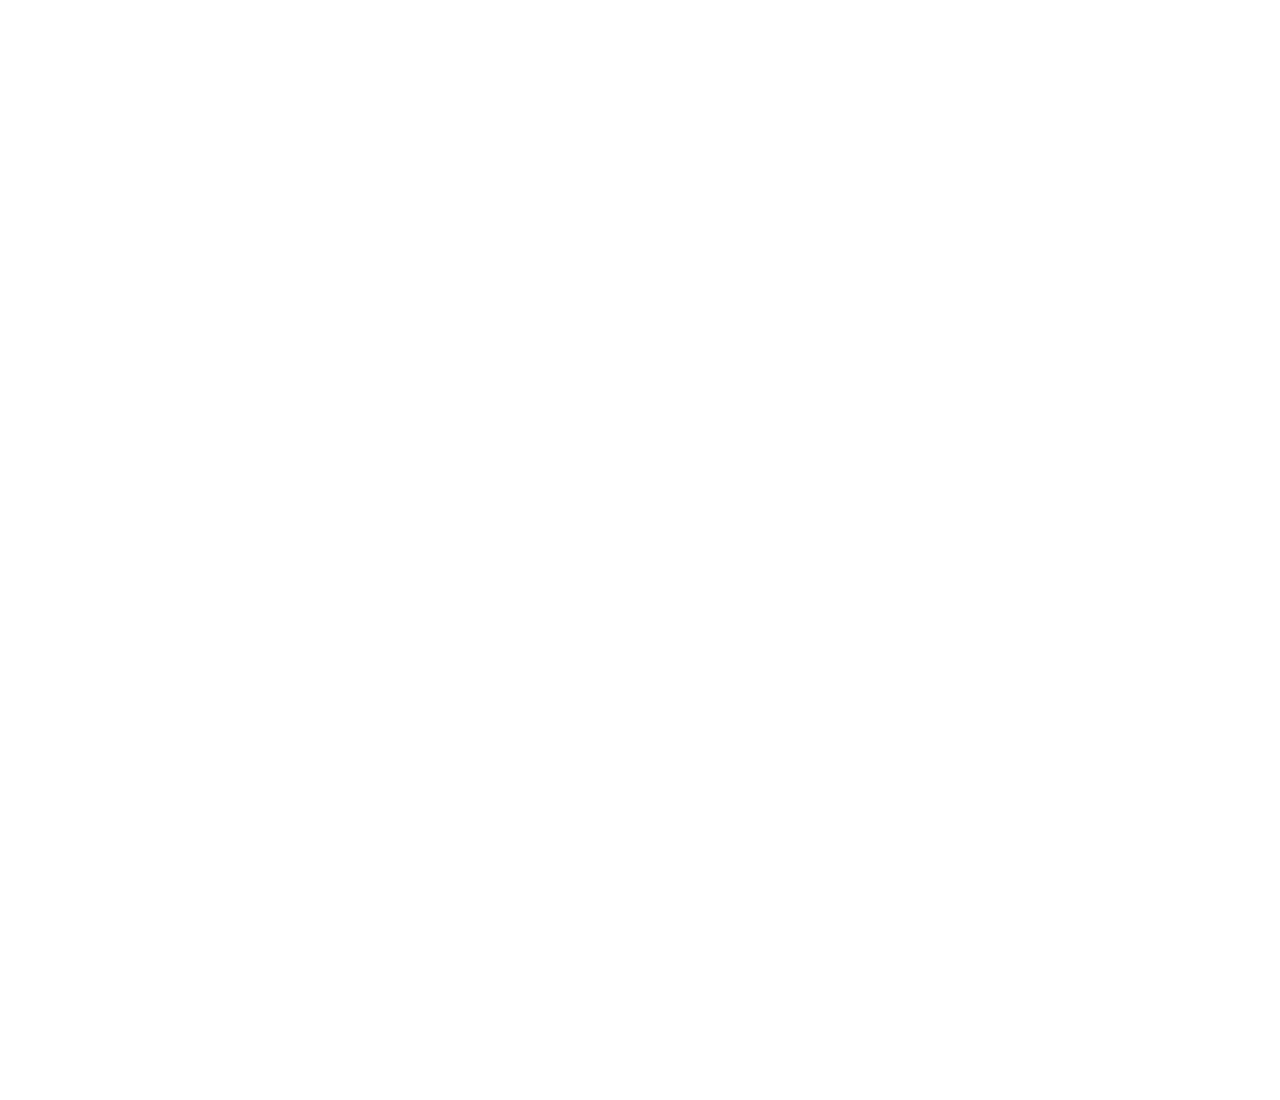
<file: learning_css/position.html>
<!DOCTYPE html>
<html lang="en">
  <head>
    <meta charset="UTF-8" />
    <meta http-equiv="X-UA-Compatible" content="IE=edge" />
    <meta name="viewport" content="width=device-width, initial-scale=1.0" />
    <title>Document</title>
    <style>
      body {
        height: 1000vh;
        margin: 50px;
      }

      div {
        width: 300px;
        height: 300px;
        color: white;
        background-color: wheat;
        position: relative;
      }

      .green {
        width: 100px;
        height: 100px;
        background-color: teal;
        position: relative;
        top: -10px;
        left: -10px;
      }
      .yellow {
        width: 100px;
        height: 100px;
        background-color: yellow;
        position: absolute;
        right: 0px;
      }
      .sky {
        width: 300px;
        height: 300px;
        color: white;
        background-color: skyblue;
        position: fixed;
      }
    </style>
  </head>
  <body>
    <div>
      <div class="green"></div>
      <div class="yellow"></div>
    </div>
    <div class="sky">
      <div class="yellow"></div>
    </div>
  </body>
</html>
</file>
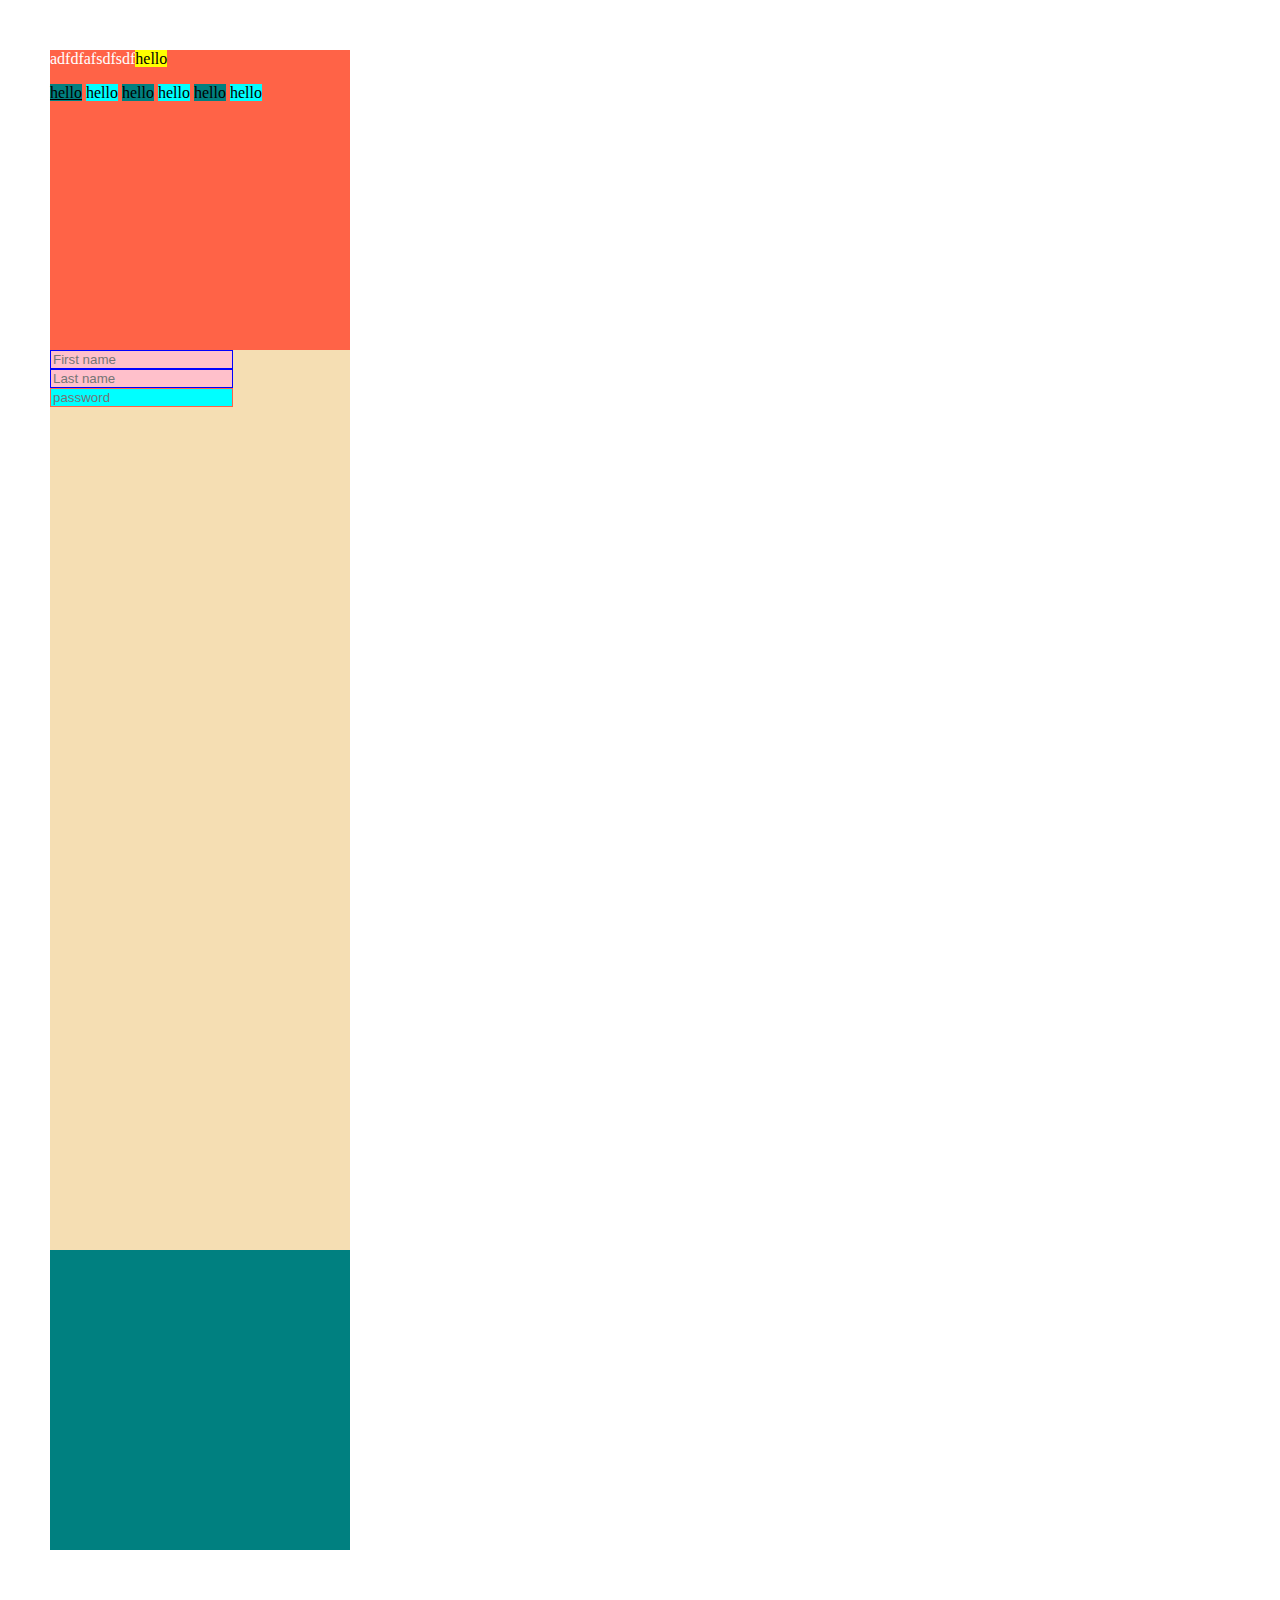
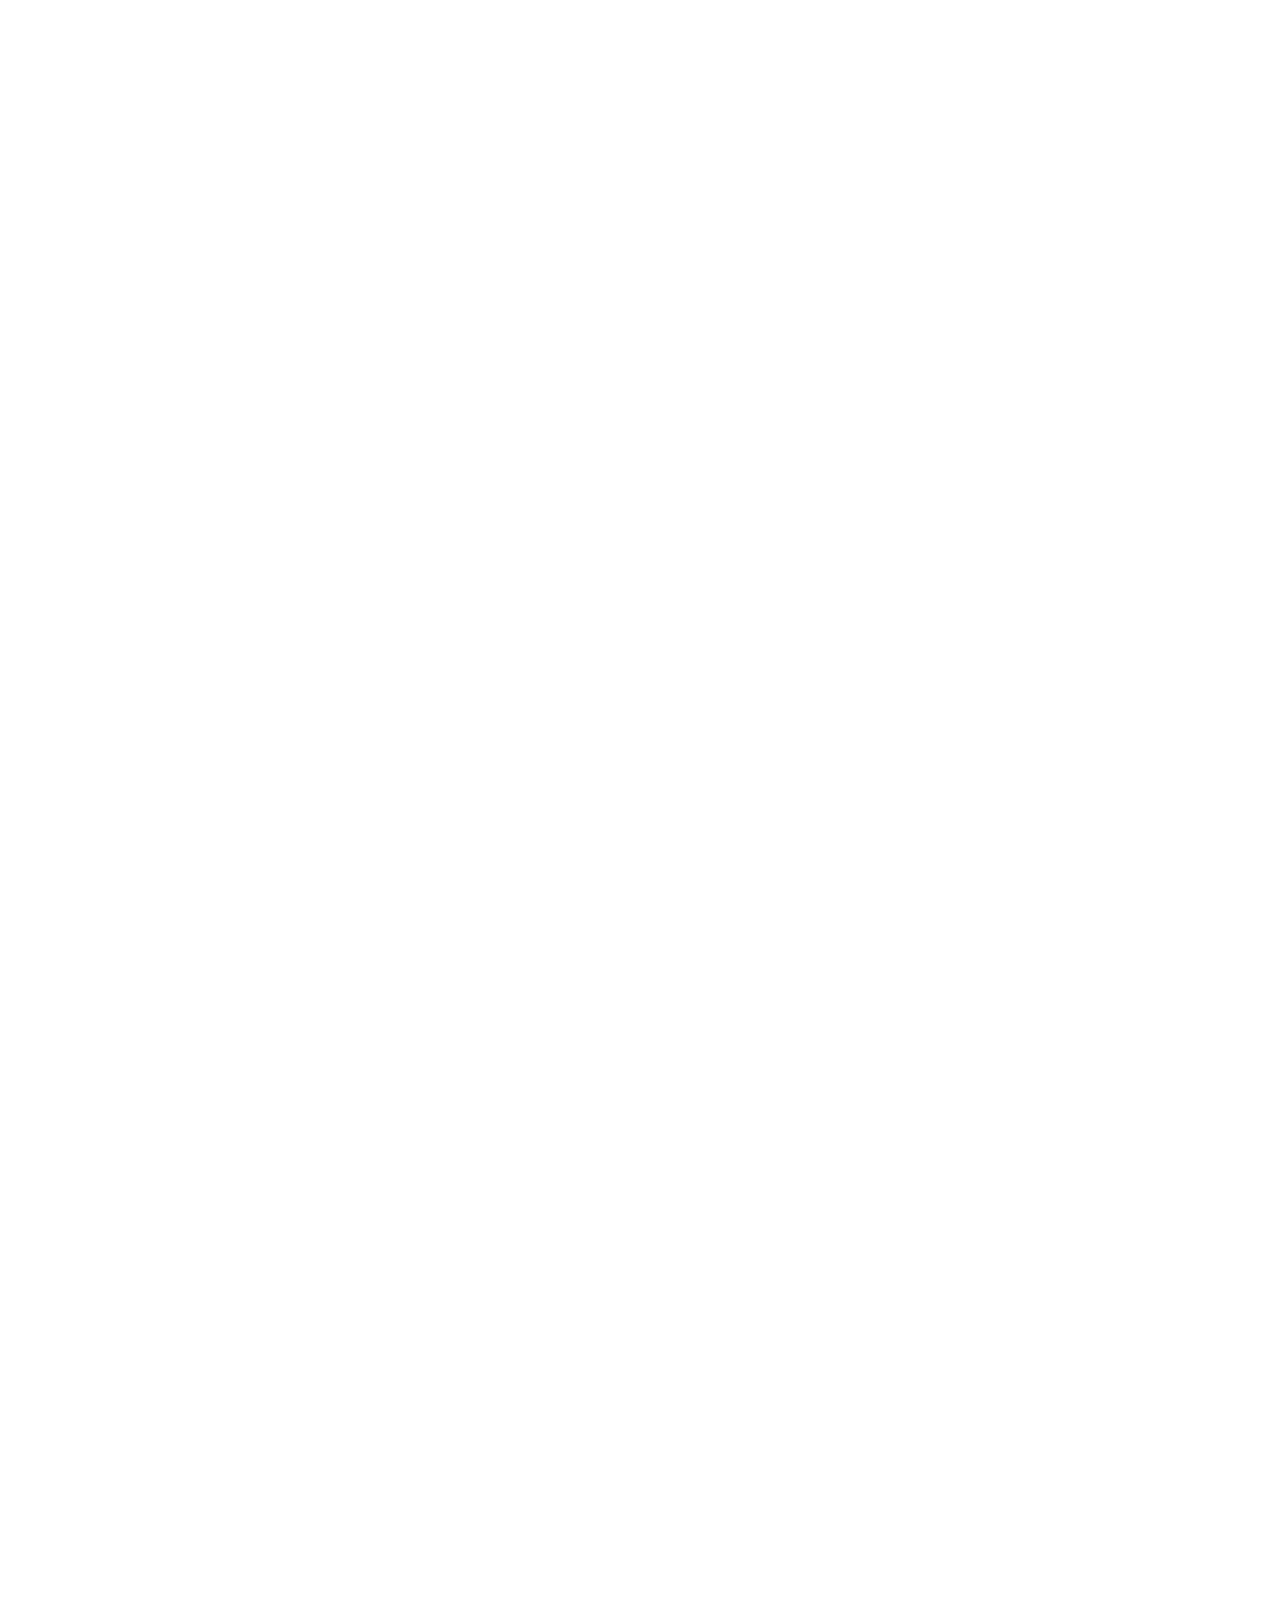
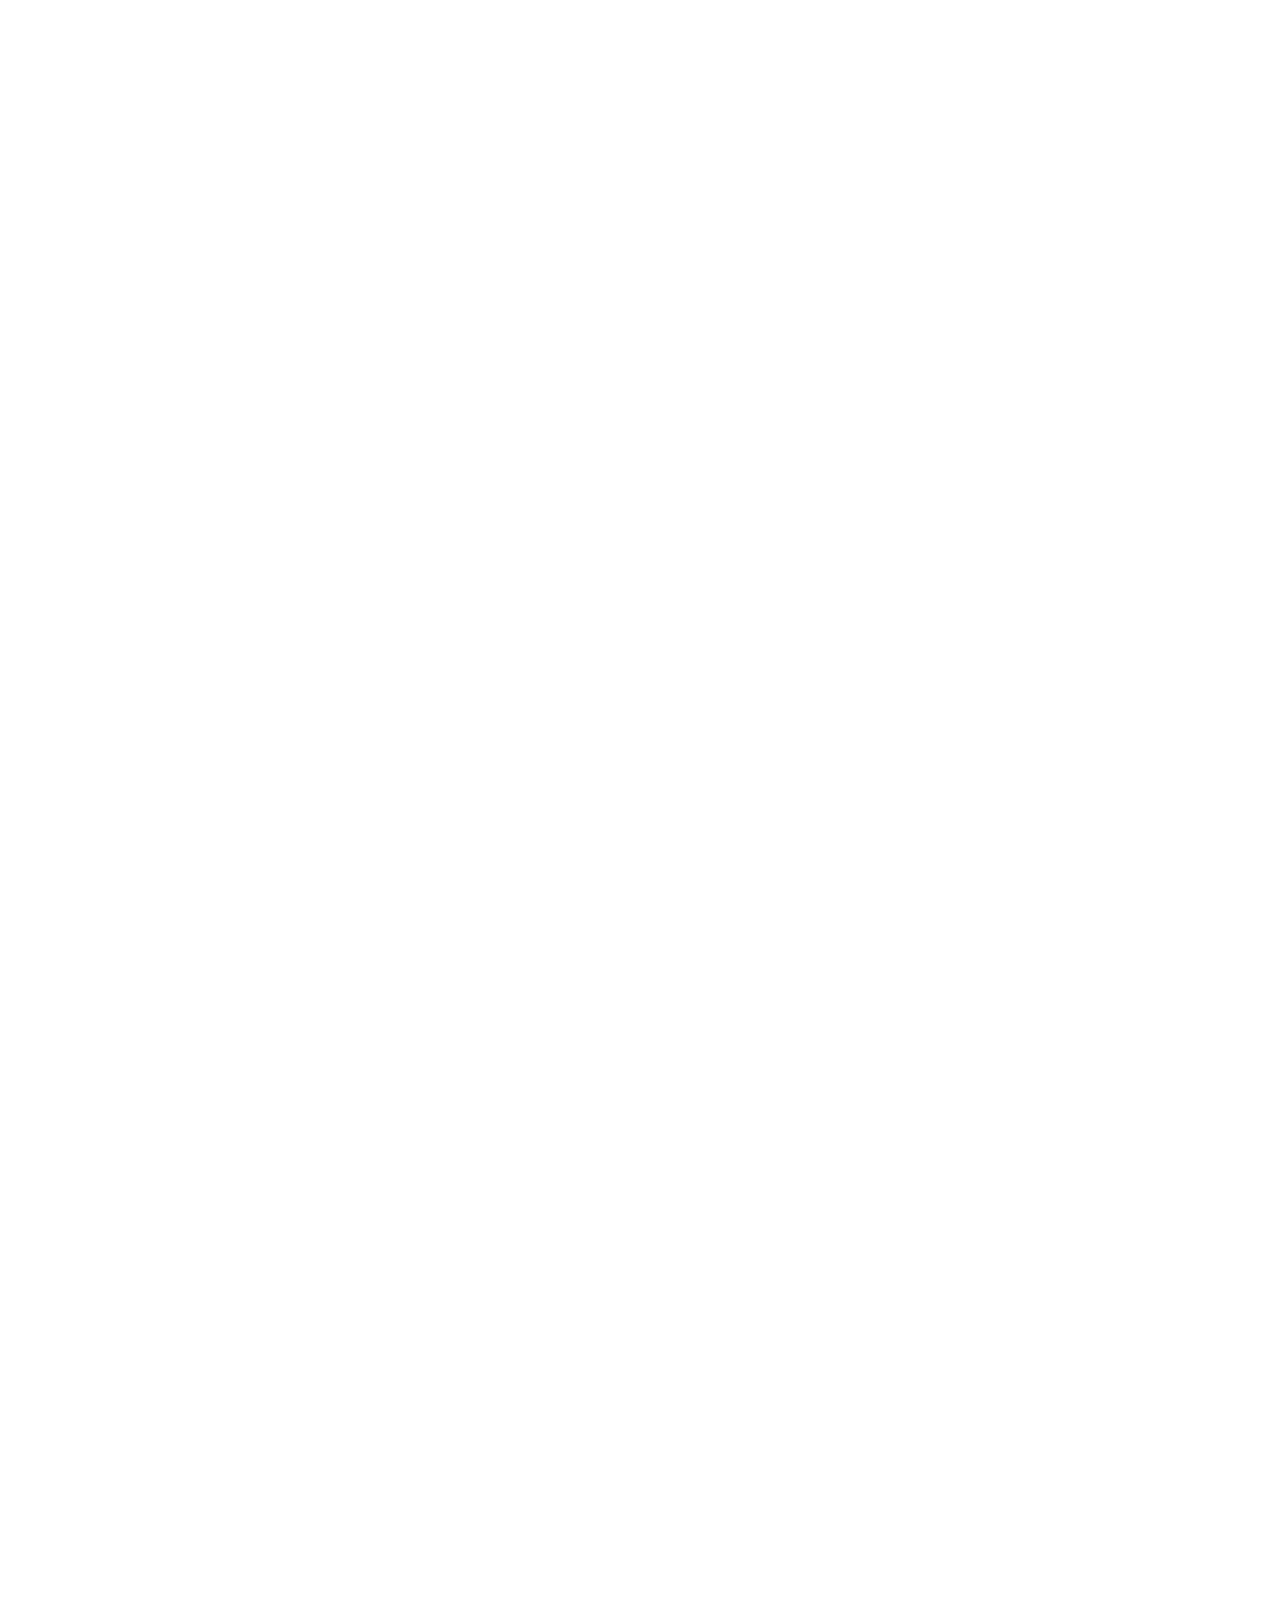
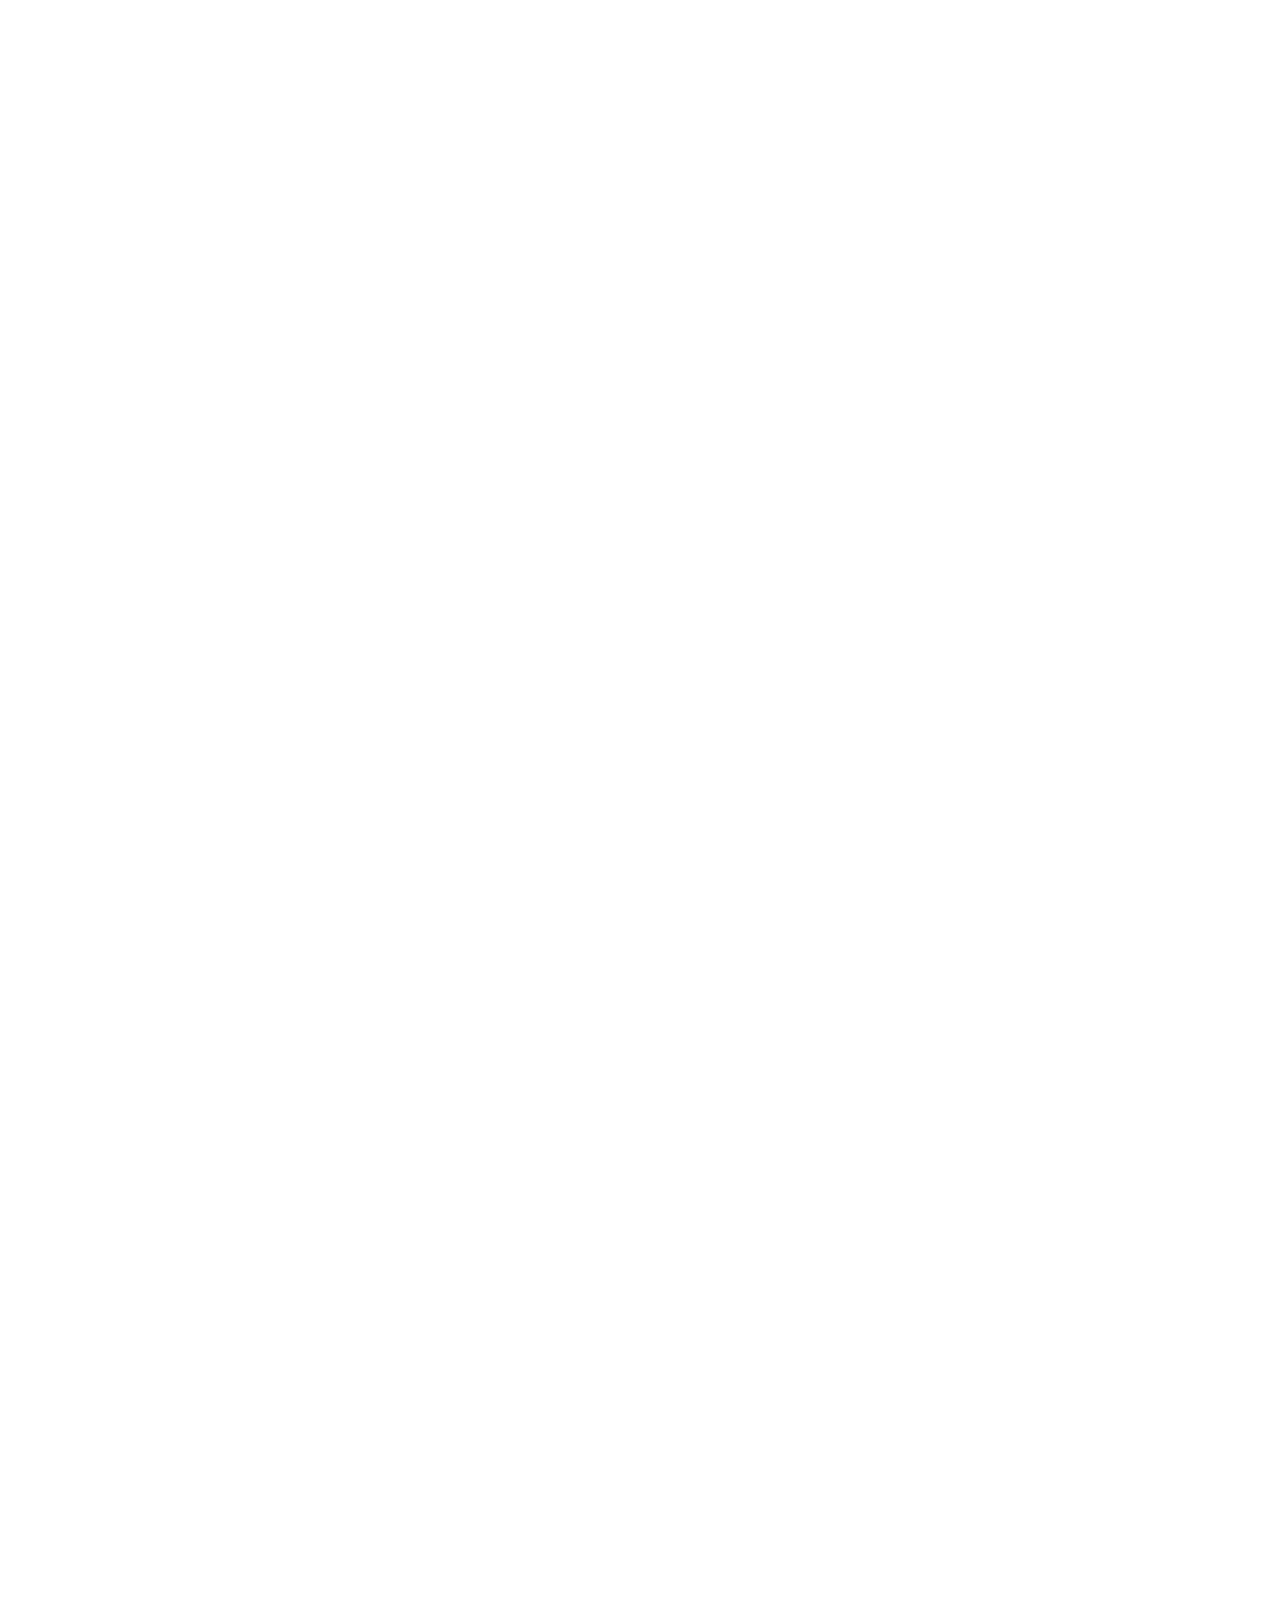
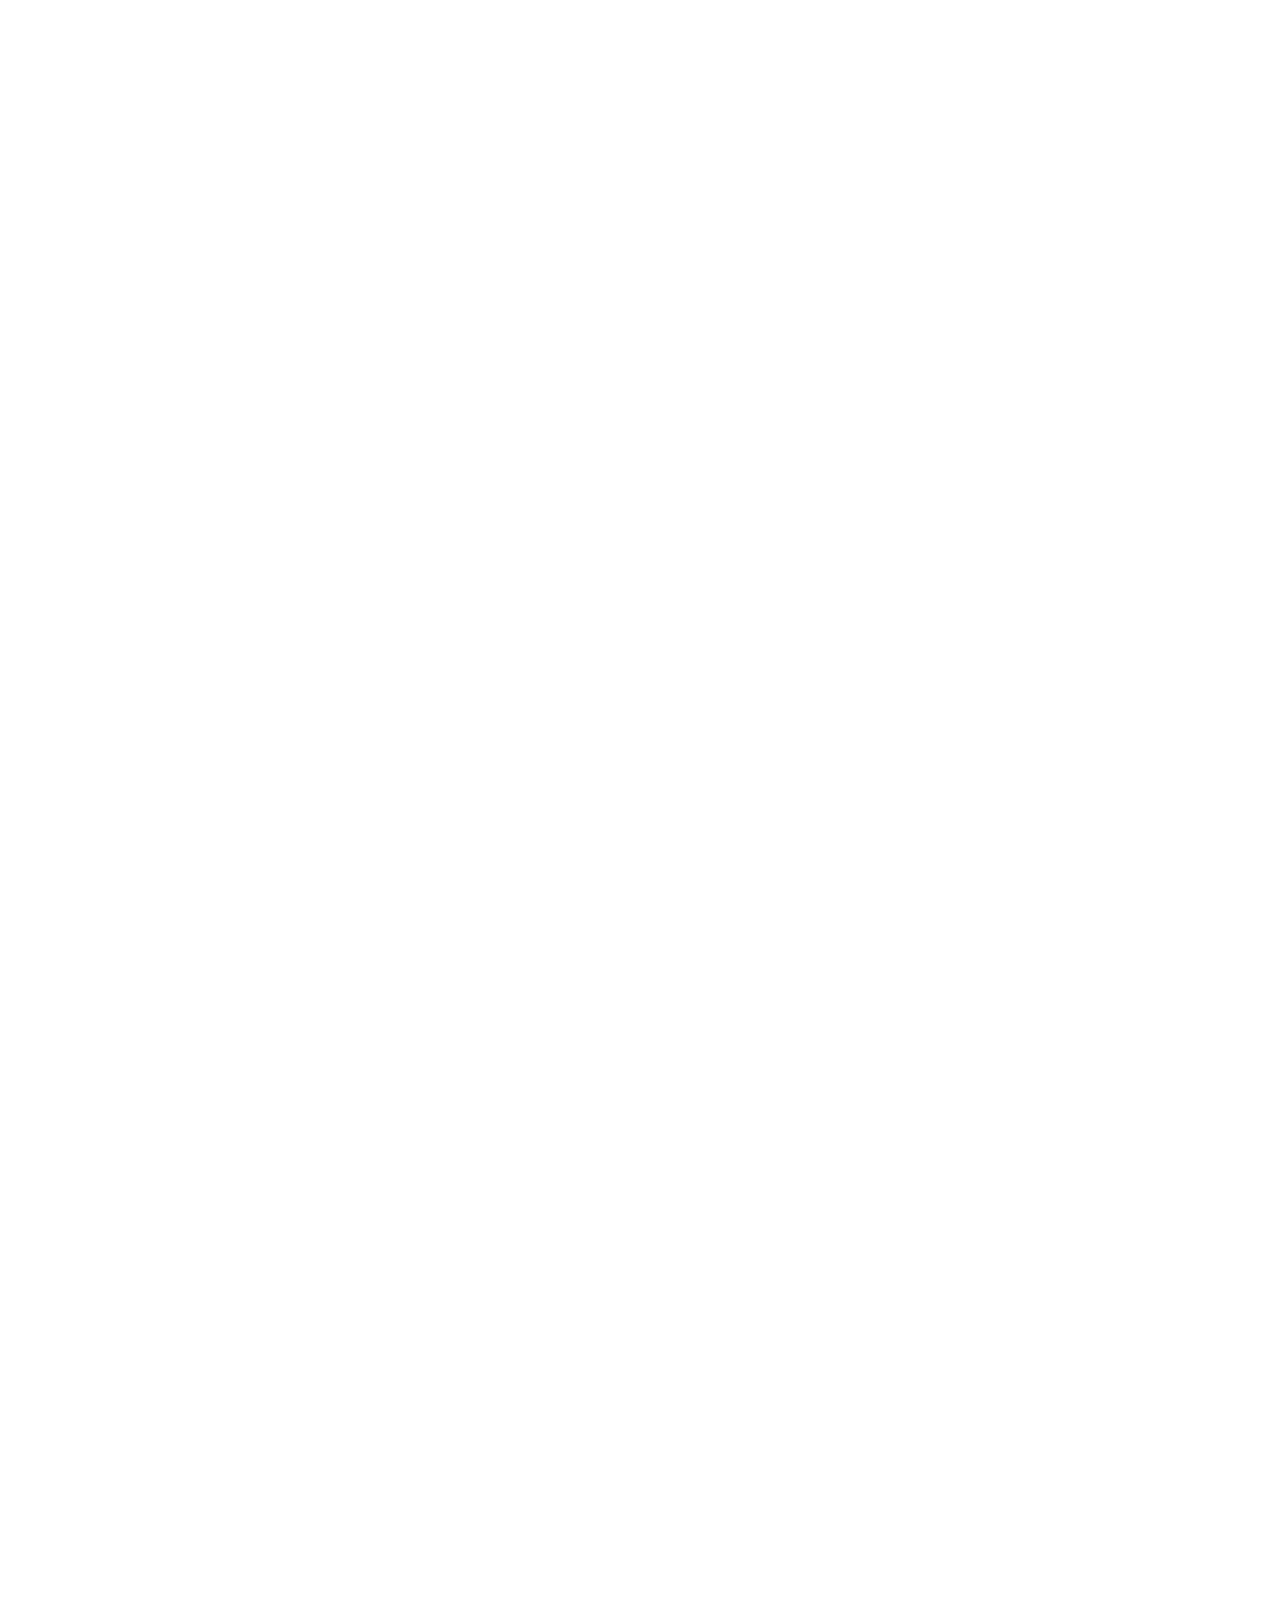
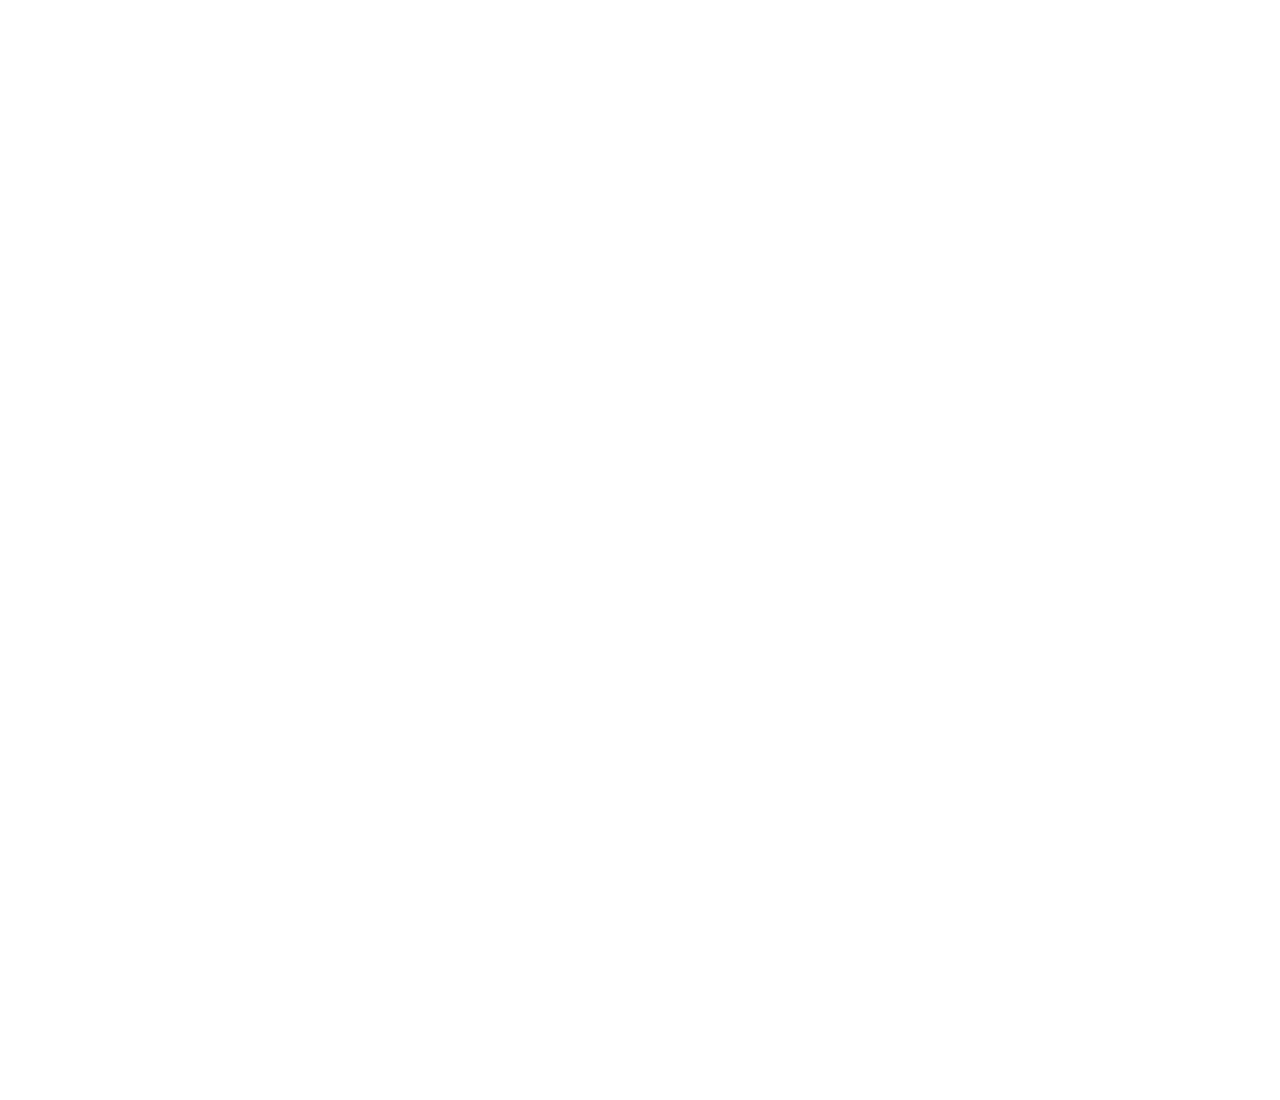
<file: learning_css/pseudo-selectors.html>
<!DOCTYPE html>
<html lang="en">
  <head>
    <meta charset="UTF-8" />
    <meta http-equiv="X-UA-Compatible" content="IE=edge" />
    <meta name="viewport" content="width=device-width, initial-scale=1.0" />
    <title>Document</title>
    <style>
      body {
        height: 1000vh;
        margin: 50px;
      }

      div {
        width: 300px;
        height: 300px;
        color: white;
        background-color: wheat;
        position: relative;
      }
      div:first-child {
        background-color: tomato;
      }
      div:last-child {
        background-color: teal;
      }
      span {
        background-color: aqua;
        color: black;
      }
      span:nth-child(even) {
        background-color: teal;
      }
      p span {
        background-color: yellow;
      }
      p + span {
        text-decoration: underline;
      }

      input:required {
        border: 1px solid tomato;
      }

      input:optional {
        border: 1px solid blue;
      }

      input[type="password"] {
        background-color: aqua;
      }

      input[placeholder~="name"] {
        background-color: pink;
      }
    </style>
  </head>
  <body>
    <div>
      <p>adfdfafsdfsdf<span>hello</span></p>
      <span>hello</span>
      <span>hello</span>
      <span>hello</span>
      <span>hello</span>
      <span>hello</span>
      <span>hello</span>
    </div>
    <div>
      <form>
        <input type="text" placeholder="First name" />
        <input type="text" placeholder="Last name" />
        <input type="password" placeholder="password" required />
      </form>
    </div>
    <div></div>
    <div></div>
    <div></div>
  </body>
</html>
</file>
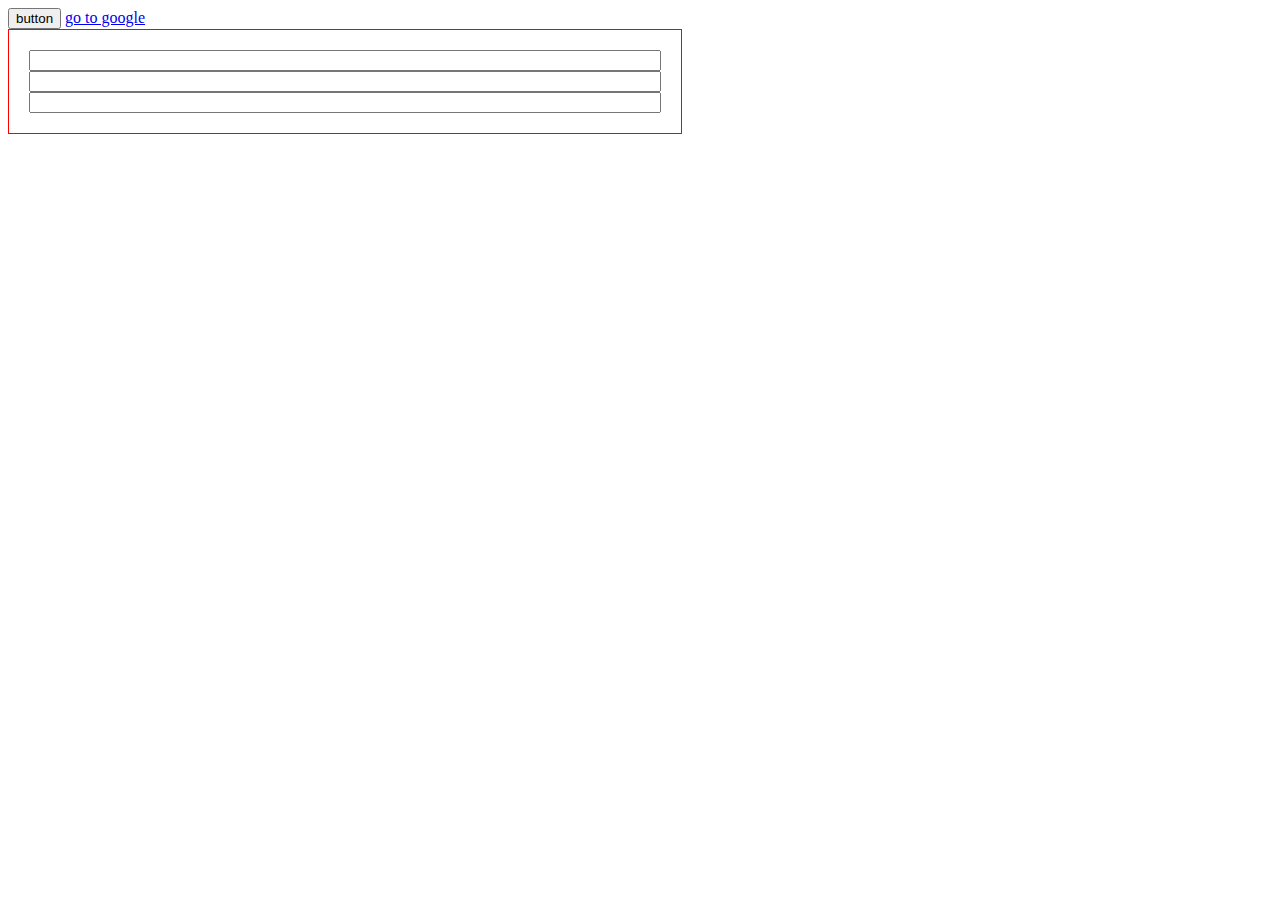
<file: learning_css/state.html>
<!DOCTYPE html>
<html lang="en">
  <head>
    <meta charset="UTF-8" />
    <meta http-equiv="X-UA-Compatible" content="IE=edge" />
    <meta name="viewport" content="width=device-width, initial-scale=1.0" />
    <title>Document</title>
    <style>
      button:hover {
        background-color: tomato;
      }

      button:active {
        background-color: aqua;
      }

      button:focus {
        background-color: pink;
      }

      input:focus {
        background-color: pink;
      }

      a:visited {
        color: red;
      }

      form {
        border: 1px solid red;
        display: flex;
        flex-direction: column;
        width: 50%;
        padding: 20px;
      }

      form:focus-within {
        border-color: green;
      }
    </style>
  </head>
  <body>
    <div>
      <button>button</button>
      <a href="http://www.google.com">go to google</a>
    </div>
    <div>
      <form>
        <input type="text" />
        <input type="text" />
        <input type="text" />
      </form>
    </div>
  </body>
</html>
</file>
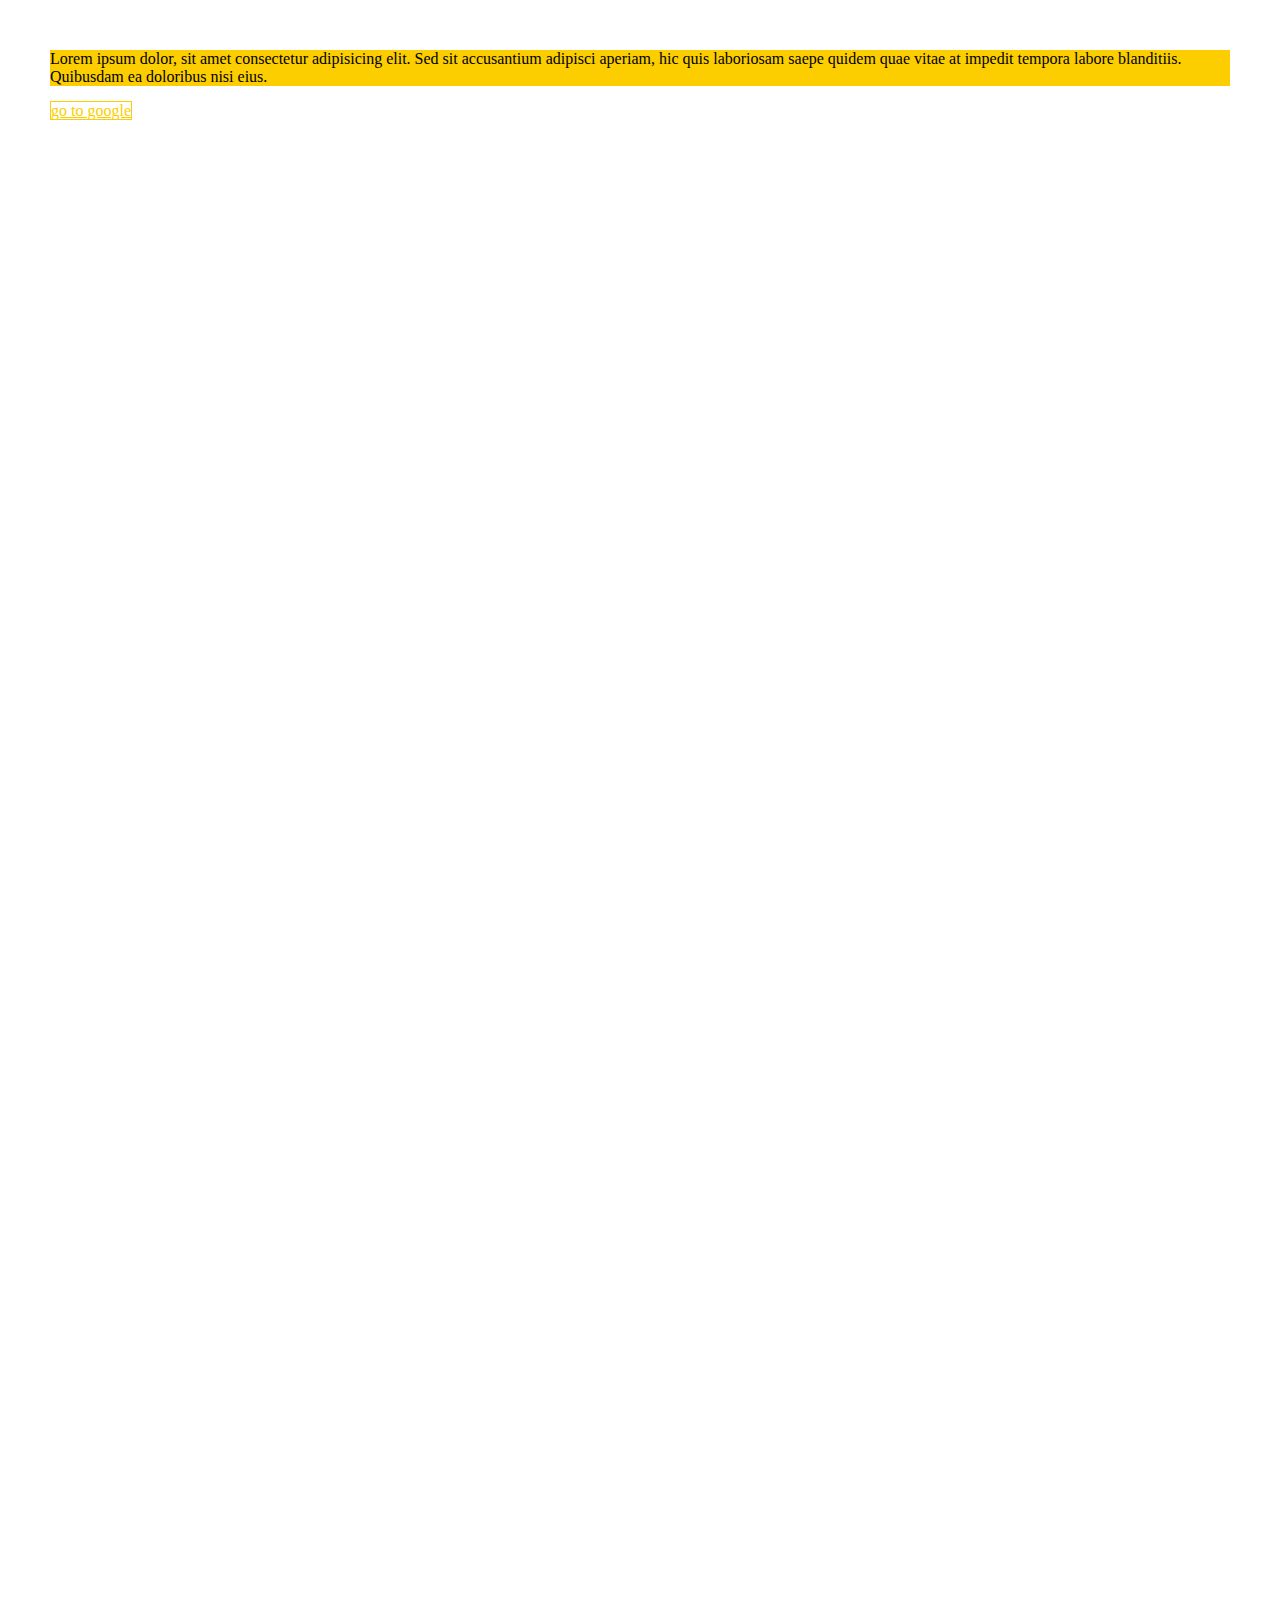
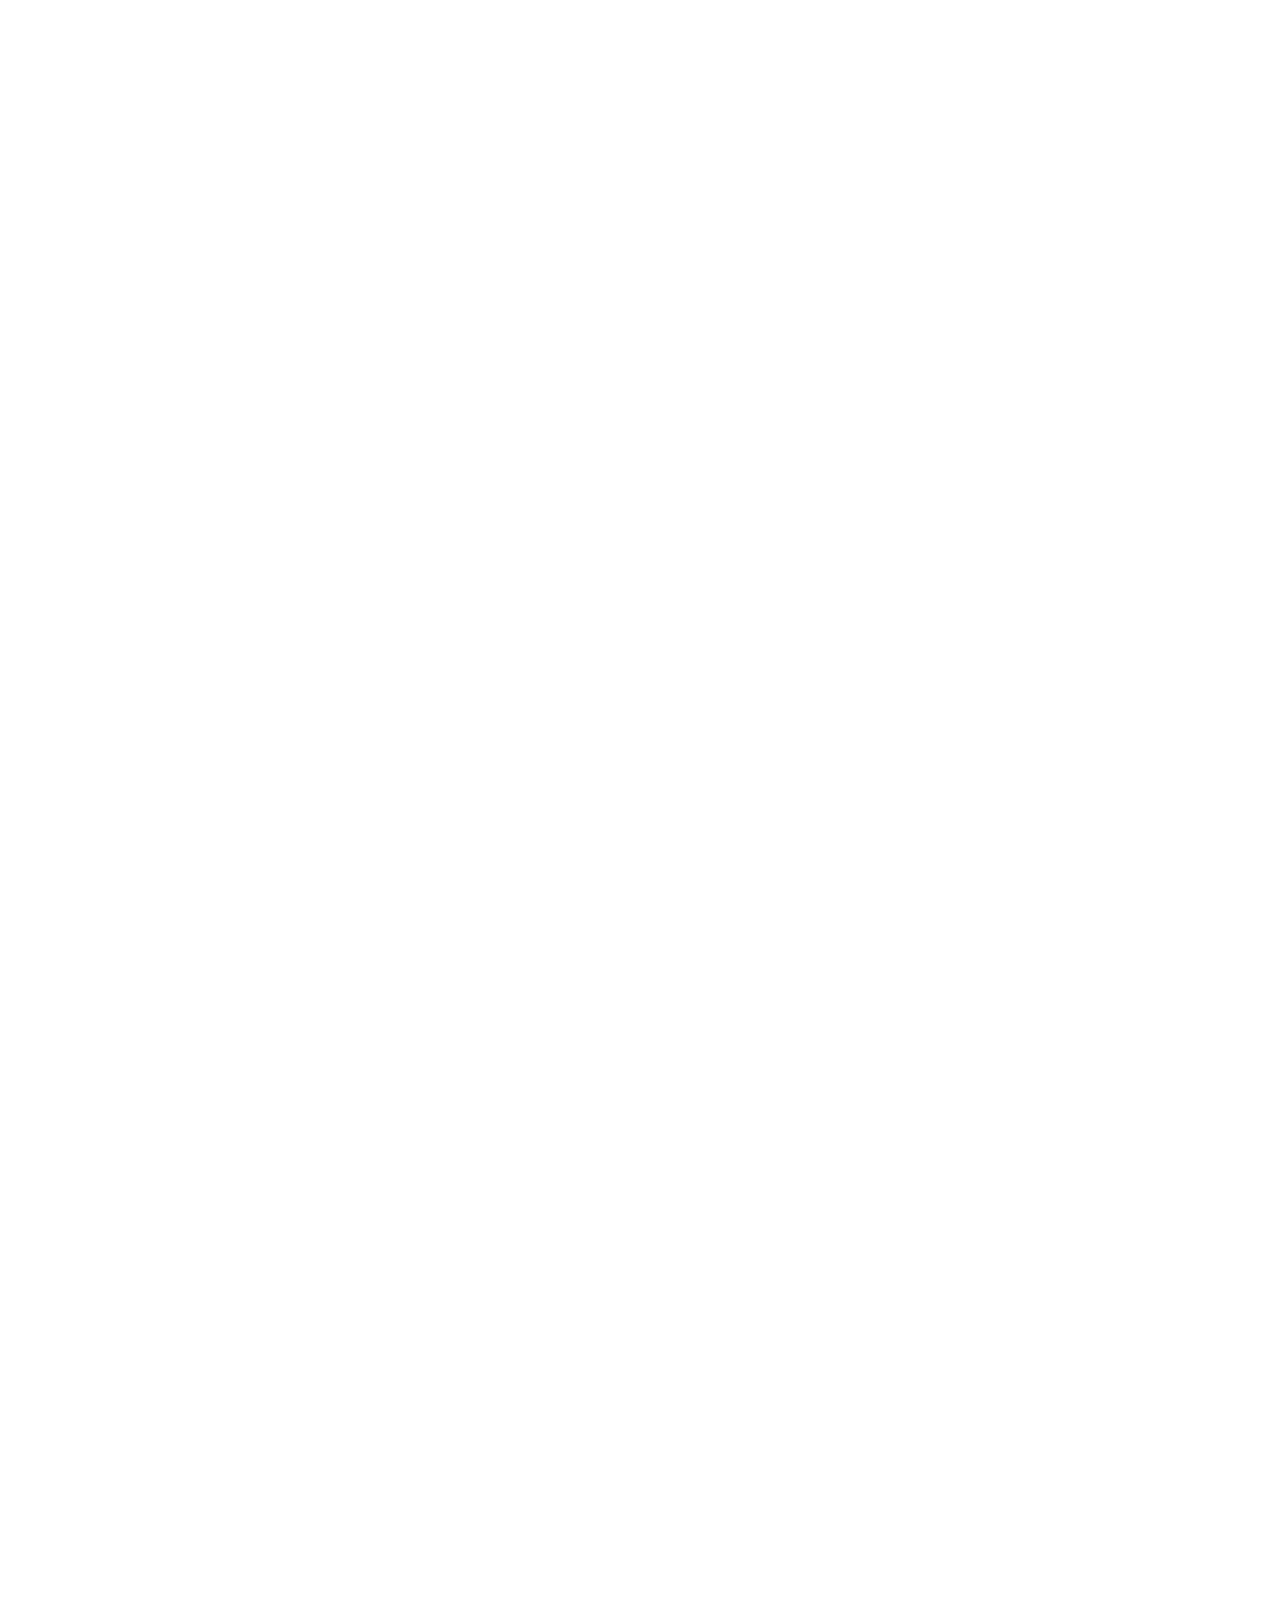
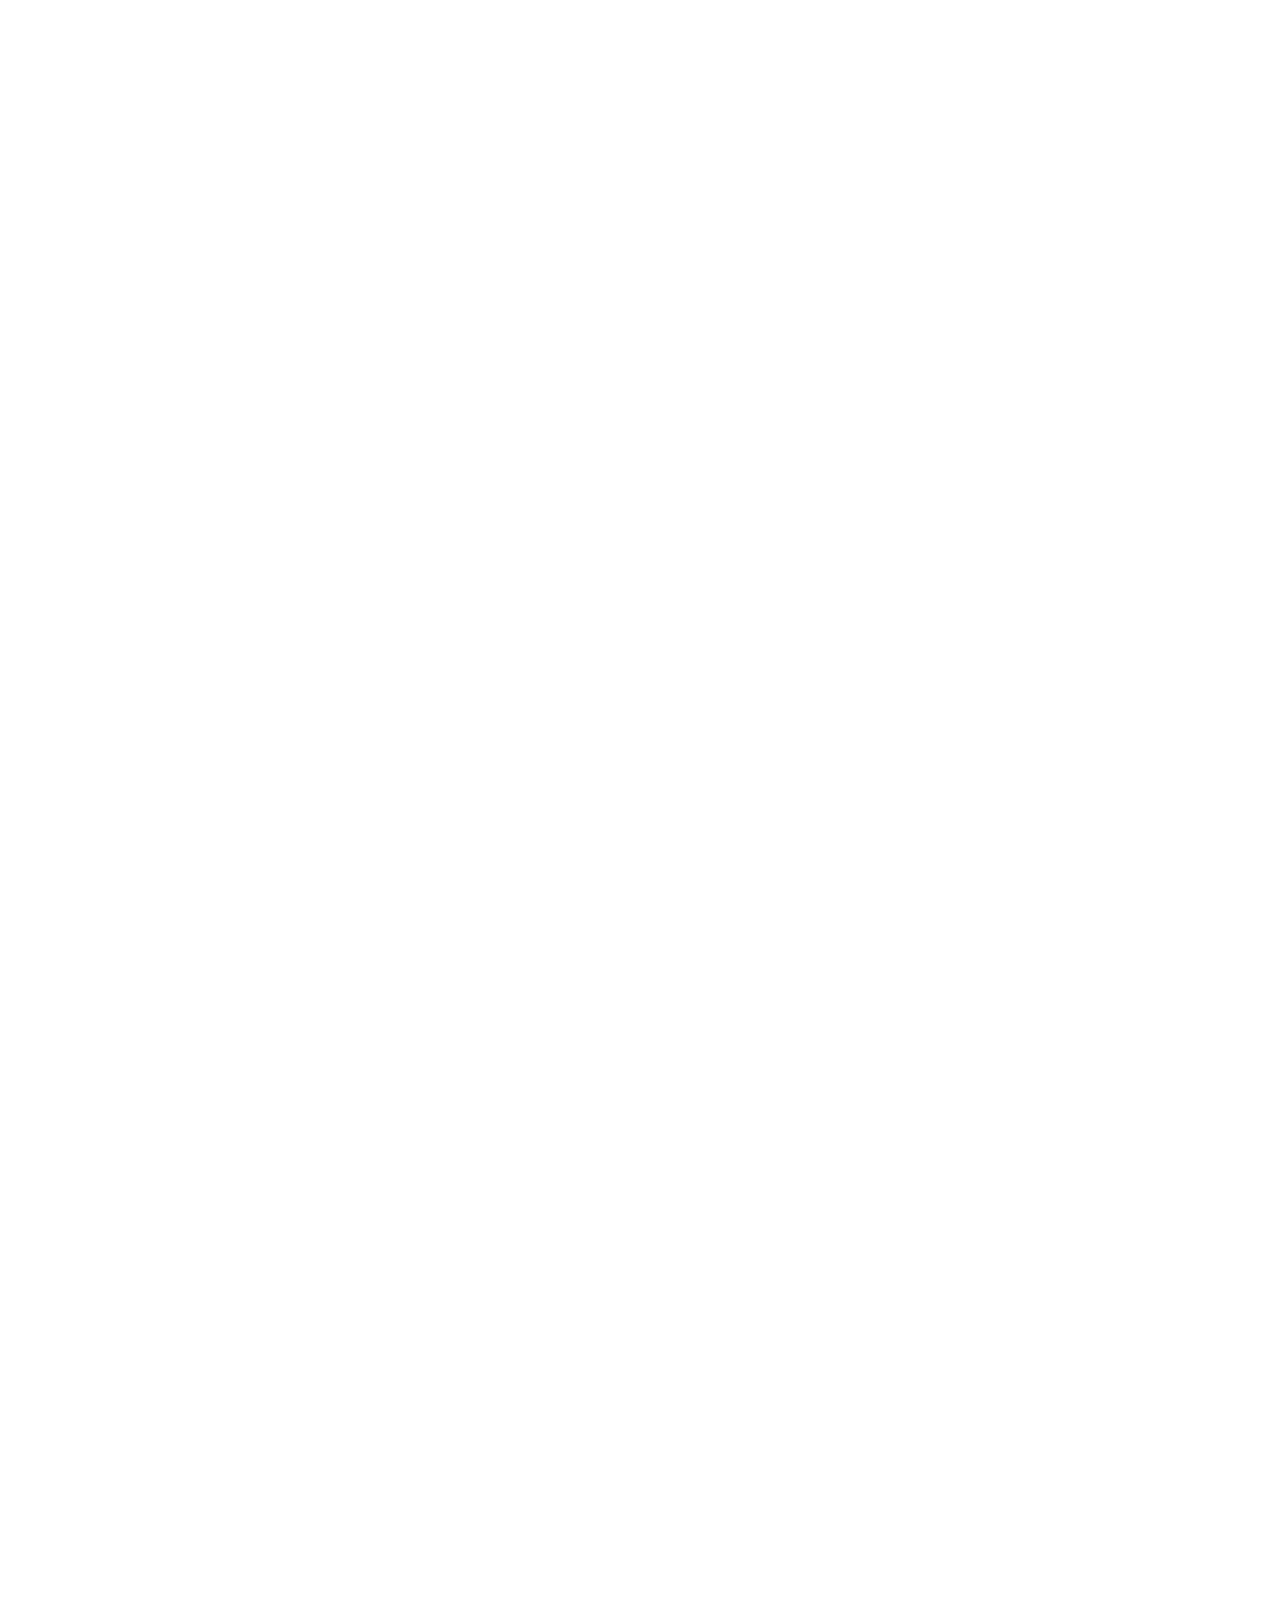
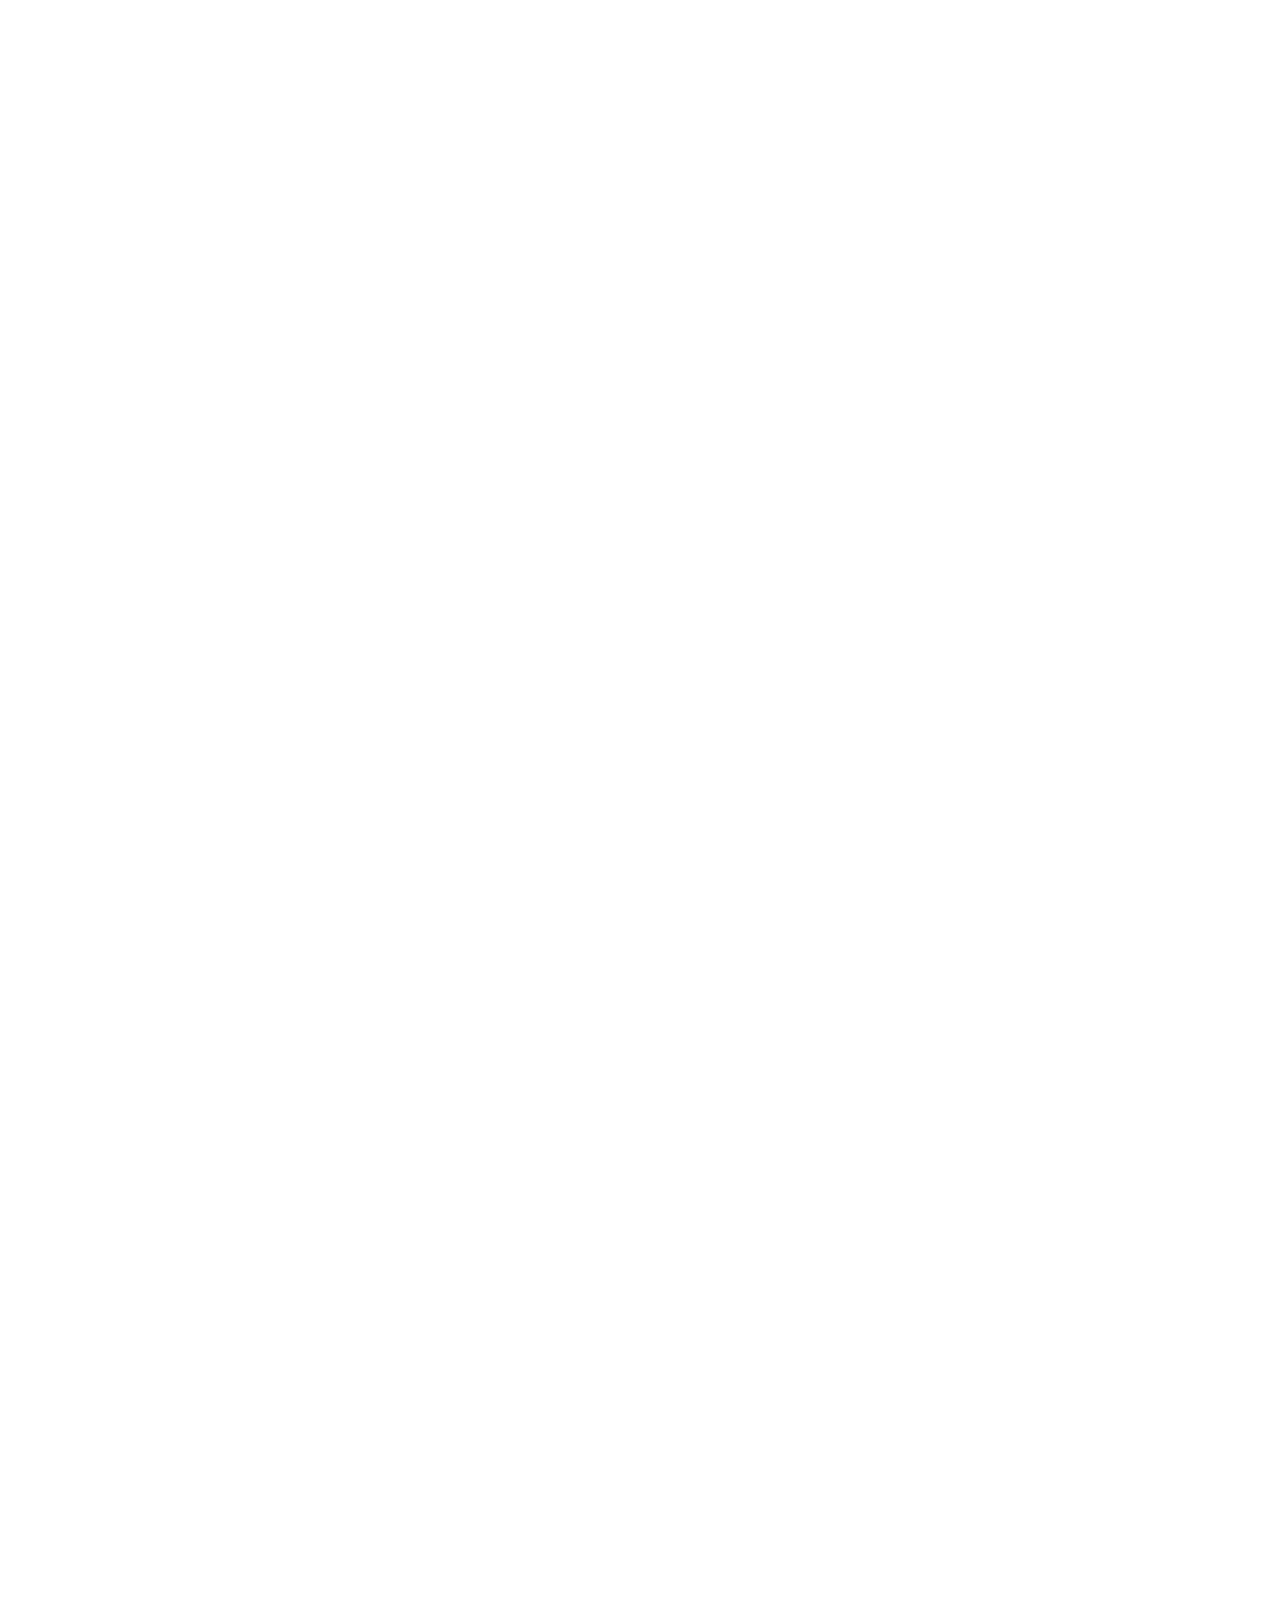
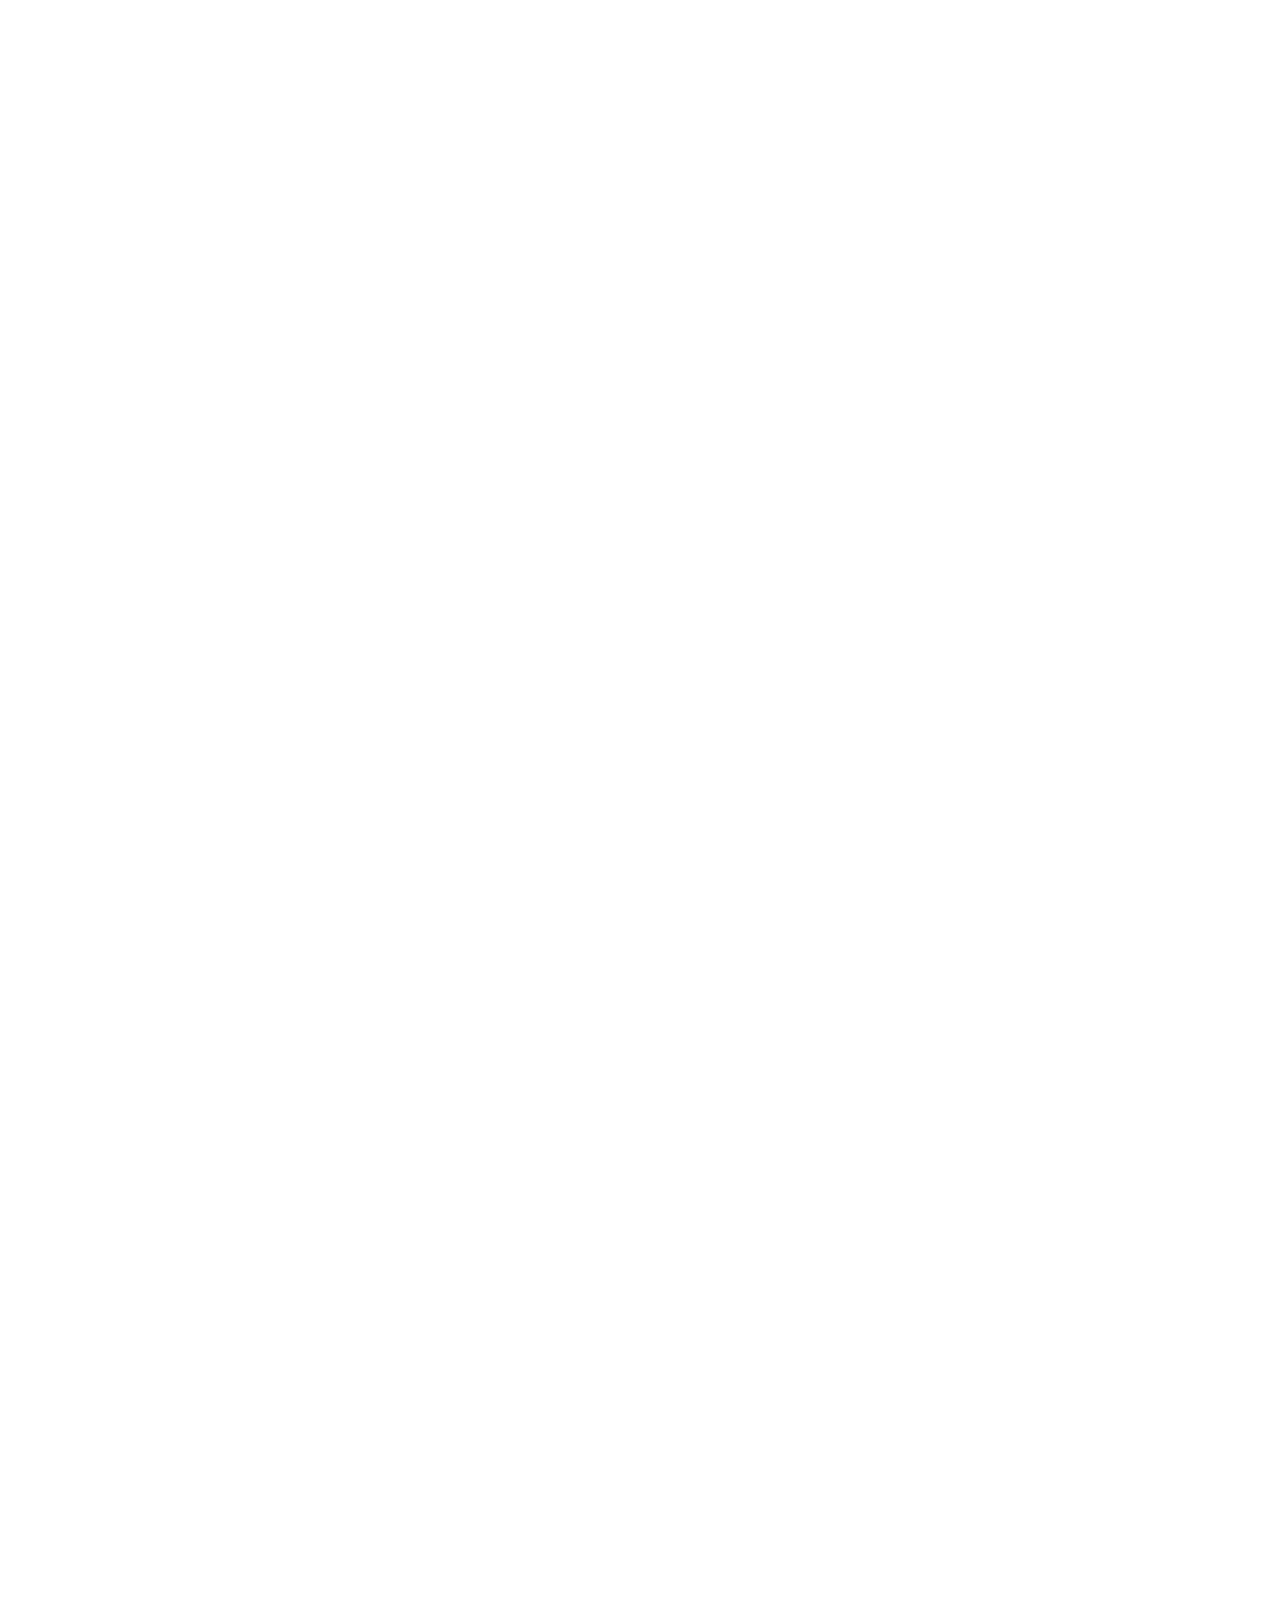
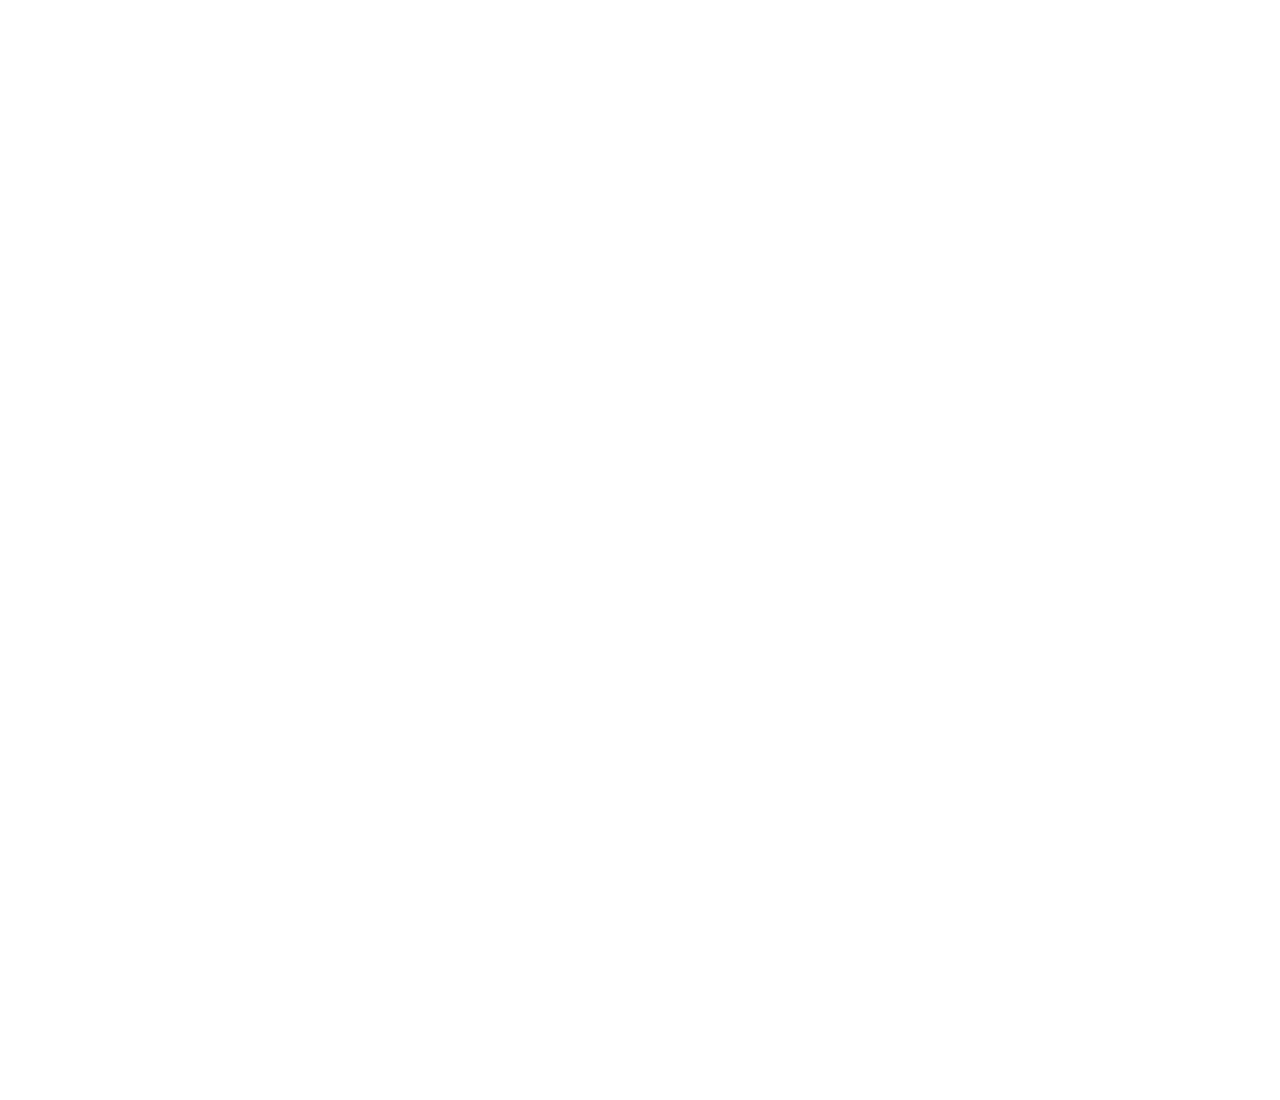
<file: learning_css/variable.html>
<!DOCTYPE html>
<html lang="en">
  <head>
    <meta charset="UTF-8" />
    <meta http-equiv="X-UA-Compatible" content="IE=edge" />
    <meta name="viewport" content="width=device-width, initial-scale=1.0" />
    <title>Document</title>
    <style>
      :root {
        --main-color: #fcce00;
        --default-border: 1px solid var(--main-color);
      }
      body {
        height: 1000vh;
        margin: 50px;
      }
      p {
        background-color: var(--main-color);
      }
      a {
        color: var(--main-color);
        border: var(--default-border);
      }
    </style>
  </head>
  <body>
    <p>
      Lorem ipsum dolor, sit amet consectetur adipisicing elit. Sed sit
      accusantium adipisci aperiam, hic quis laboriosam saepe quidem quae vitae
      at impedit tempora labore blanditiis. Quibusdam ea doloribus nisi eius.
    </p>
    <a href="http://www.google.com">go to google</a>
  </body>
</html>
</file>
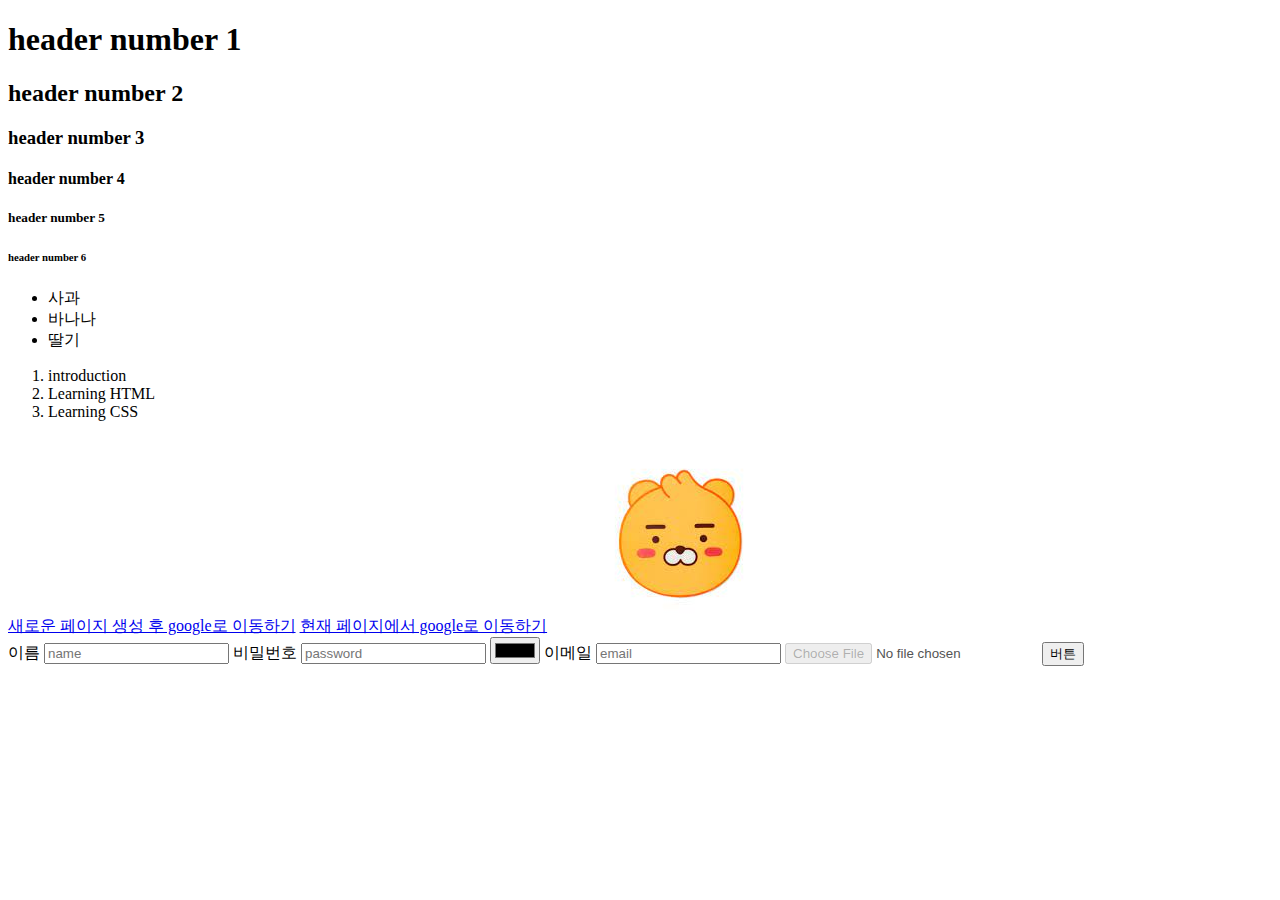
<file: learning_html/home.html>
<!DOCTYPE html>
<html lang="en">
  <head>
    <meta charset="UTF-8" />
    <meta http-equiv="X-UA-Compatible" content="IE=edge" />
    <meta name="viewport" content="width=device-width, initial-scale=1.0" />
    <meta
      name="Laerning HTML"
      content="노마드 코더 코코아톡 강의 HTML 개념 공부"
    />
    <meta property="og : title" content="노마드 코더" />
    <meta property="og : description" content="노마드 코더의 코코아톡 강의" />
    <meta
      property="og : image"
      content="https://d1telmomo28umc.cloudfront.net/media/seo/graphDefault.jpg"
    />
    <link
      rel="shortcut icon"
      href="https://assets.nflxext.com/ffe/siteui/common/icons/nficon2016.ico"
    />
    <title>home - Learning HTML</title>
  </head>
  <body>
    <h1>header number 1</h1>
    <h2>header number 2</h2>
    <h3>header number 3</h3>
    <h4>header number 4</h4>
    <h5>header number 5</h5>
    <h6>header number 6</h6>

    <ul>
      <li>사과</li>
      <li>바나나</li>
      <li>딸기</li>
    </ul>

    <ol>
      <li>introduction</li>
      <li>Learning HTML</li>
      <li>Learning CSS</li>
    </ol>

    <a href="http://www.google.com" target="_blank"
      >새로운 페이지 생성 후 google로 이동하기</a
    >
    <a href="http://www.google.com" target="_self"
      >현재 페이지에서 google로 이동하기</a
    >

    <img
      src="[data-uri]"
      alt="라이언"
    />

    <form>
      <label for="name">이름</label>
      <input id="name" type="text" placeholder="name" required />

      <label for="password">비밀번호</label>
      <input
        id="password"
        type="password"
        placeholder="password"
        required
        minlength="8"
      />
      <input type="color" />
      <label for="email">이메일</label>
      <input id="email" type="email" placeholder="email" />
      <input disabled type="file" />
      <input type="submit" value="버튼" />
    </form>
  </body>
</html>
</file>
